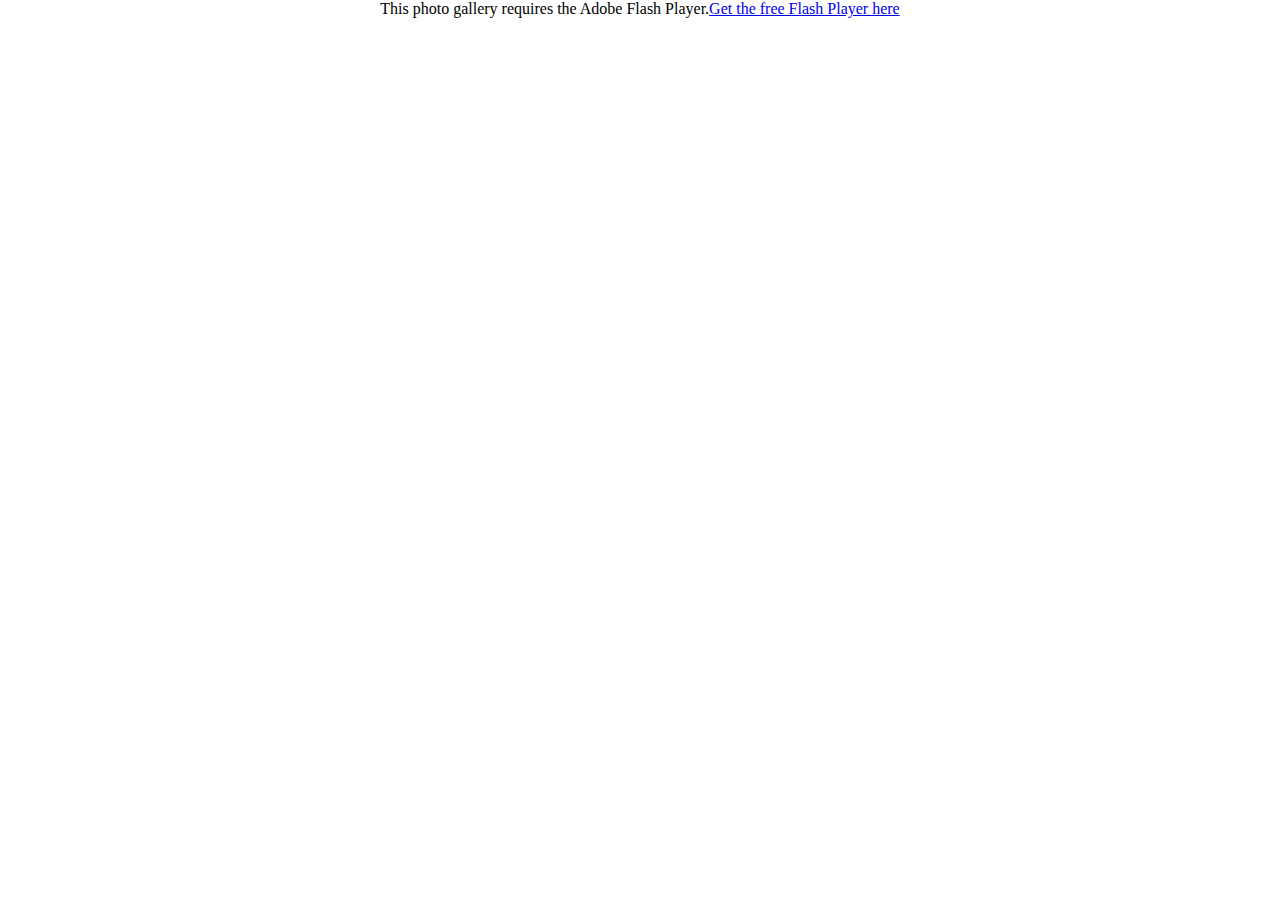
<file: hoodriver/index.html>
﻿<!-- saved from url=(0013)about:internet -->
<html lang="en">
<head>
<meta http-equiv="Content-Type" content="text/html; charset=UTF-8" />
<title>hoodriver</title>
<style>
body,html {
margin-top:0;
margin-left:0;
margin-right:0;
margin-bottom:0;
height: 100%;
width: 100%;
}
</style>
<!-- Active Content Workaround Support File -->
<script src="resources/AC_RunActiveContent.js" language="javascript"></script>
<script language="JavaScript" type="text/javascript">
function getQueryVariable(variable) {
  var query = window.location.search.substring(1);
  var vars = query.split("&");
  for (var i=0;i<vars.length;i++) {
    var pair = vars[i].split("=");
    if (pair[0] == variable) {
      return pair[1];
    }
  } 
  return -1;
}
</script>

<script language="JavaScript" type="text/javascript">
  var startImg = getQueryVariable("startImg");
  //alert(startImg);
</script> 

<!-- Flash Detection Script Block -->
<script language="JavaScript" type="text/javascript">
<!--
// -----------------------------------------------------------------------------
// Globals
// Major version of Flash required
var requiredMajorVersion = 8;
// Minor version of Flash required
var requiredMinorVersion = 0;
// Minor version of Flash required
var requiredRevision = 0;
// the version of javascript supported
var jsVersion = 1.0;
// -----------------------------------------------------------------------------
// -->
</script>
<script language="VBScript" type="text/vbscript">
<!-- // Visual basic helper required to detect Flash Player ActiveX control version information
Function VBGetSwfVer(i)
  on error resume next
  Dim swControl, swVersion
  swVersion = 0
  
  set swControl = CreateObject("ShockwaveFlash.ShockwaveFlash." + CStr(i))
  if (IsObject(swControl)) then
    swVersion = swControl.GetVariable("$version")
  end if
  VBGetSwfVer = swVersion
End Function
// -->
</script>
<script language="JavaScript1.1" type="text/javascript">
<!-- // Detect Client Browser type
var isIE  = (navigator.appVersion.indexOf("MSIE") != -1) ? true : false;
var isWin = (navigator.appVersion.toLowerCase().indexOf("win") != -1) ? true : false;
var isOpera = (navigator.userAgent.indexOf("Opera") != -1) ? true : false;
jsVersion = 1.1;
// JavaScript helper required to detect Flash Player PlugIn version information
function JSGetSwfVer(i){
	// NS/Opera version >= 3 check for Flash plugin in plugin array
	if (navigator.plugins != null && navigator.plugins.length > 0) {
		if (navigator.plugins["Shockwave Flash 2.0"] || navigator.plugins["Shockwave Flash"]) {
			var swVer2 = navigator.plugins["Shockwave Flash 2.0"] ? " 2.0" : "";
      		var flashDescription = navigator.plugins["Shockwave Flash" + swVer2].description;
			descArray = flashDescription.split(" ");
			tempArrayMajor = descArray[2].split(".");
			versionMajor = tempArrayMajor[0];
			versionMinor = tempArrayMajor[1];
			if ( descArray[3] != "" ) {
				tempArrayMinor = descArray[3].split("r");
			} else {
				tempArrayMinor = descArray[4].split("r");
			}
      		versionRevision = tempArrayMinor[1] > 0 ? tempArrayMinor[1] : 0;
            flashVer = versionMajor + "." + versionMinor + "." + versionRevision;
      	} else {
			flashVer = -1;
		}
	}
	// MSN/WebTV 2.6 supports Flash 4
	else if (navigator.userAgent.toLowerCase().indexOf("webtv/2.6") != -1) flashVer = 4;
	// WebTV 2.5 supports Flash 3
	else if (navigator.userAgent.toLowerCase().indexOf("webtv/2.5") != -1) flashVer = 3;
	// older WebTV supports Flash 2
	else if (navigator.userAgent.toLowerCase().indexOf("webtv") != -1) flashVer = 2;
	// Can't detect in all other cases
	else {
		
		flashVer = -1;
	}
	return flashVer;
} 
// When called with reqMajorVer, reqMinorVer, reqRevision returns true if that version or greater is available
function DetectFlashVer(reqMajorVer, reqMinorVer, reqRevision) 
{
 	reqVer = parseFloat(reqMajorVer + "." + reqRevision);
   	// loop backwards through the versions until we find the newest version	
	for (i=25;i>0;i--) {	
		if (isIE && isWin && !isOpera) {
			versionStr = VBGetSwfVer(i);
		} else {
			versionStr = JSGetSwfVer(i);		
		}
		if (versionStr == -1 ) { 
			return false;
		} else if (versionStr != 0) {
			if(isIE && isWin && !isOpera) {
				tempArray         = versionStr.split(" ");
				tempString        = tempArray[1];
				versionArray      = tempString .split(",");				
			} else {
				versionArray      = versionStr.split(".");
			}
			versionMajor      = versionArray[0];
			versionMinor      = versionArray[1];
			versionRevision   = versionArray[2];
			
			versionString     = versionMajor + "." + versionRevision;   // 7.0r24 == 7.24
			versionNum        = parseFloat(versionString);
        	// is the major.revision >= requested major.revision AND the minor version >= requested minor
			if ( (versionMajor > reqMajorVer) && (versionNum >= reqVer) ) {
				return true;
			} else {
				return ((versionNum >= reqVer && versionMinor >= reqMinorVer) ? true : false );	
			}
		}
	}	
}
// -->
</script>
</head>

<body><div align="center" style="width:100%; height:100%">
<script language="JavaScript" type="text/javascript">
<!-- 
// Version check for the Flash Player that has the ability to start Player Product Install (6.0r65)
var hasProductInstall = DetectFlashVer(6, 0, 65);

// Version check based upon the values entered above in "Globals"
var hasReqestedVersion = DetectFlashVer(requiredMajorVersion, requiredMinorVersion, requiredRevision);

// Location visited after installation is complete if installation is required
var MMredirectURL = window.location;

// Stored value of document title used by the installation process to close the window that started the installation process
// This is necessary to remove browser windows that will still be utilizing the older version of the player after installation is complete
// DO NOT MODIFY THE FOLLOWING TWO LINES
//document.title = document.title.slice(0, 47) + " - Flash Player Installation";
document.title = document.title.slice(0, 47);
var MMdoctitle = document.title;



// Check to see if a player with Flash Product Install is available and the version does not meet the requirements for playback
if ( hasProductInstall && !hasReqestedVersion ) {
    var productInstallOETags = '<object classid="clsid:D27CDB6E-AE6D-11cf-96B8-444553540000"'
    + 'width="550" height="200"'
    + 'codebase="http://download.macromedia.com/pub/shockwave/cabs/flash/swflash.cab">'
    + '<param name="movie" value="resources/playerProductInstall.swf?MMredirectURL='+MMredirectURL+'&MMplayerType=ActiveX&MMdoctitle='+MMdoctitle+'" />'
    + '<param name="quality" value="best" /><param name="bgcolor" value="#3A6EA5" />'
    + '<embed src="resources/playerProductInstall.swf?MMredirectURL='+MMredirectURL+'&MMplayerType=PlugIn" quality="high" bgcolor="#3A6EA5" '
    + 'width="550" height="300" name="detectiontest" align="middle"'
    + 'play="true"'
    + 'loop="false"'
    + 'quality="best"'
    + 'wmode="opaque"'
    + 'allowScriptAccess="sameDomain"'
    + 'type="application/x-shockwave-flash"'
    + 'pluginspage="http://www.adobe.com/go/getflashplayer">'
    + '<\/embed>'
    + '<\/object>';
    document.write(productInstallOETags);   // embed the Flash Product Installation SWF
} else if (hasReqestedVersion) {  // if we've detected an acceptable version
    AC_FL_RunContent(
			'codebase', 'http://download.macromedia.com/pub/shockwave/cabs/flash/swflash.cab#version=8,0,0,0',
			'flashvars','baseRefUrl=resources/&groupxml=group.xml&stylexml=style.xml&localText=localText.xml&livePreview=false&startImg='+startImg,
			'width', '100%',
			'height', '100%',
			'src', 'resources/gallery',
			'quality', 'high',
			'pluginspage', 'http://www.adobe.com/go/getflashplayer',
			'align', 'middle',
			'play', 'true',
			'loop', 'true',
			'scale', 'showall',
			'wmode', 'opaque',
			'devicefont', 'false',
			'id', 'gallery',
			'bgcolor', '#f7f7f7',
			'name', 'gallery',
			'menu', 'true',
			'allowScriptAccess','sameDomain',
			'movie', 'resources/gallery',
			'salign', ''
			);
  } else {  // flash is too old or we can't detect the plugin
    var alternateContent = 'This photo gallery requires the Adobe Flash Player.'
   	+ '<a href=http://www.adobe.com/go/getflash/>Get the free Flash Player here</a>';
    document.write(alternateContent);  // insert non-flash content
  }
// -->
</script>
<noscript>
	// Provide alternate content for browsers that do not support scripting
	// or for those that have scripting disabled.
  	Sorry, this photo gallery requires that scripting be enabled on your web browser and that the Adobe Flash Player be installed.
  	<a href="http://www.adobe.com/go/getflash/">Download the Adobe Flash Player</a>  	
</noscript>
</div>
</body>
</html>
</file>
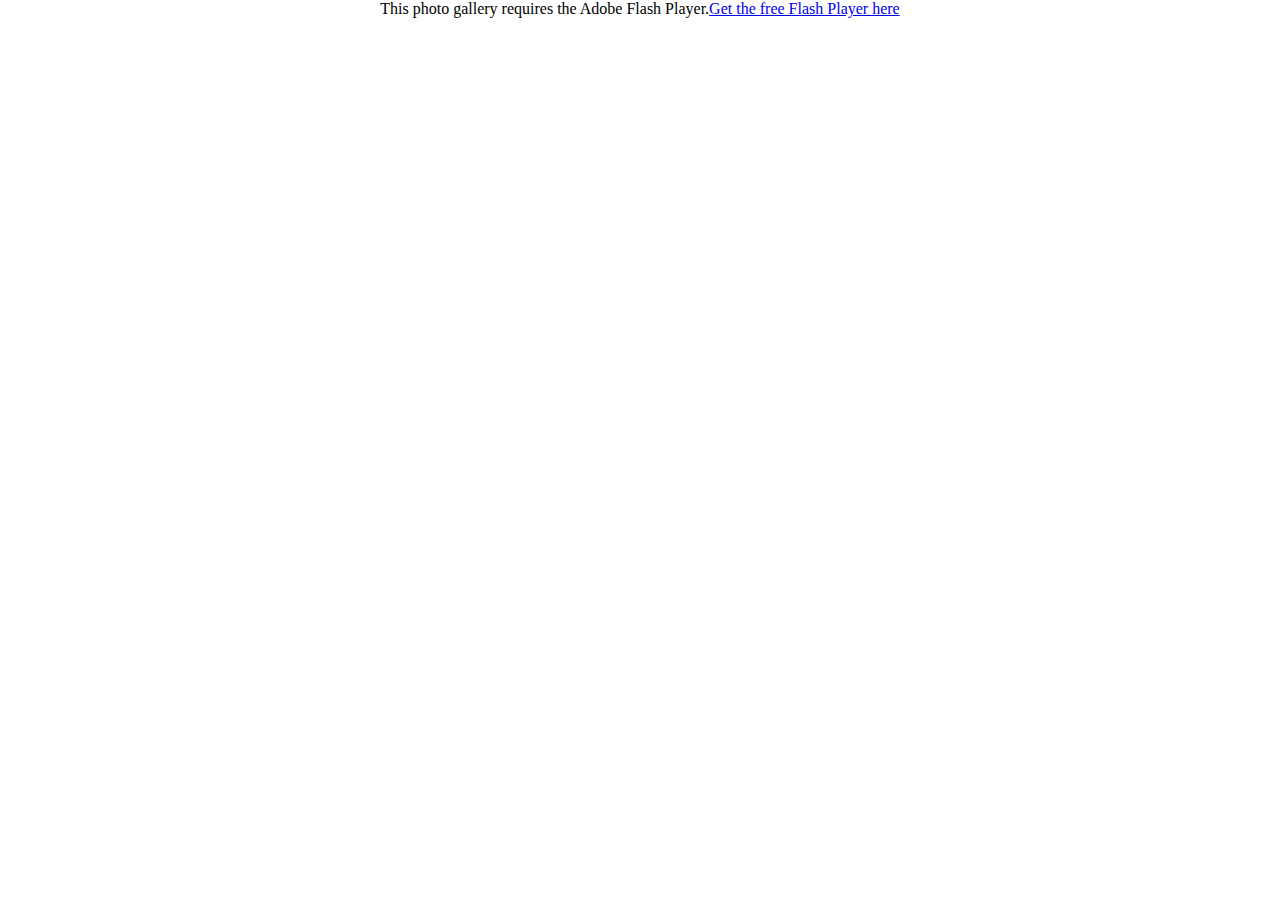
<file: ranier/index.html>
﻿<!-- saved from url=(0013)about:internet -->
<html lang="en">
<head>
<meta http-equiv="Content-Type" content="text/html; charset=UTF-8" />
<title>ranier</title>
<style>
body,html {
margin-top:0;
margin-left:0;
margin-right:0;
margin-bottom:0;
height: 100%;
width: 100%;
}
</style>
<!-- Active Content Workaround Support File -->
<script src="resources/AC_RunActiveContent.js" language="javascript"></script>
<script language="JavaScript" type="text/javascript">
function getQueryVariable(variable) {
  var query = window.location.search.substring(1);
  var vars = query.split("&");
  for (var i=0;i<vars.length;i++) {
    var pair = vars[i].split("=");
    if (pair[0] == variable) {
      return pair[1];
    }
  } 
  return -1;
}
</script>

<script language="JavaScript" type="text/javascript">
  var startImg = getQueryVariable("startImg");
  //alert(startImg);
</script> 

<!-- Flash Detection Script Block -->
<script language="JavaScript" type="text/javascript">
<!--
// -----------------------------------------------------------------------------
// Globals
// Major version of Flash required
var requiredMajorVersion = 8;
// Minor version of Flash required
var requiredMinorVersion = 0;
// Minor version of Flash required
var requiredRevision = 0;
// the version of javascript supported
var jsVersion = 1.0;
// -----------------------------------------------------------------------------
// -->
</script>
<script language="VBScript" type="text/vbscript">
<!-- // Visual basic helper required to detect Flash Player ActiveX control version information
Function VBGetSwfVer(i)
  on error resume next
  Dim swControl, swVersion
  swVersion = 0
  
  set swControl = CreateObject("ShockwaveFlash.ShockwaveFlash." + CStr(i))
  if (IsObject(swControl)) then
    swVersion = swControl.GetVariable("$version")
  end if
  VBGetSwfVer = swVersion
End Function
// -->
</script>
<script language="JavaScript1.1" type="text/javascript">
<!-- // Detect Client Browser type
var isIE  = (navigator.appVersion.indexOf("MSIE") != -1) ? true : false;
var isWin = (navigator.appVersion.toLowerCase().indexOf("win") != -1) ? true : false;
var isOpera = (navigator.userAgent.indexOf("Opera") != -1) ? true : false;
jsVersion = 1.1;
// JavaScript helper required to detect Flash Player PlugIn version information
function JSGetSwfVer(i){
	// NS/Opera version >= 3 check for Flash plugin in plugin array
	if (navigator.plugins != null && navigator.plugins.length > 0) {
		if (navigator.plugins["Shockwave Flash 2.0"] || navigator.plugins["Shockwave Flash"]) {
			var swVer2 = navigator.plugins["Shockwave Flash 2.0"] ? " 2.0" : "";
      		var flashDescription = navigator.plugins["Shockwave Flash" + swVer2].description;
			descArray = flashDescription.split(" ");
			tempArrayMajor = descArray[2].split(".");
			versionMajor = tempArrayMajor[0];
			versionMinor = tempArrayMajor[1];
			if ( descArray[3] != "" ) {
				tempArrayMinor = descArray[3].split("r");
			} else {
				tempArrayMinor = descArray[4].split("r");
			}
      		versionRevision = tempArrayMinor[1] > 0 ? tempArrayMinor[1] : 0;
            flashVer = versionMajor + "." + versionMinor + "." + versionRevision;
      	} else {
			flashVer = -1;
		}
	}
	// MSN/WebTV 2.6 supports Flash 4
	else if (navigator.userAgent.toLowerCase().indexOf("webtv/2.6") != -1) flashVer = 4;
	// WebTV 2.5 supports Flash 3
	else if (navigator.userAgent.toLowerCase().indexOf("webtv/2.5") != -1) flashVer = 3;
	// older WebTV supports Flash 2
	else if (navigator.userAgent.toLowerCase().indexOf("webtv") != -1) flashVer = 2;
	// Can't detect in all other cases
	else {
		
		flashVer = -1;
	}
	return flashVer;
} 
// When called with reqMajorVer, reqMinorVer, reqRevision returns true if that version or greater is available
function DetectFlashVer(reqMajorVer, reqMinorVer, reqRevision) 
{
 	reqVer = parseFloat(reqMajorVer + "." + reqRevision);
   	// loop backwards through the versions until we find the newest version	
	for (i=25;i>0;i--) {	
		if (isIE && isWin && !isOpera) {
			versionStr = VBGetSwfVer(i);
		} else {
			versionStr = JSGetSwfVer(i);		
		}
		if (versionStr == -1 ) { 
			return false;
		} else if (versionStr != 0) {
			if(isIE && isWin && !isOpera) {
				tempArray         = versionStr.split(" ");
				tempString        = tempArray[1];
				versionArray      = tempString .split(",");				
			} else {
				versionArray      = versionStr.split(".");
			}
			versionMajor      = versionArray[0];
			versionMinor      = versionArray[1];
			versionRevision   = versionArray[2];
			
			versionString     = versionMajor + "." + versionRevision;   // 7.0r24 == 7.24
			versionNum        = parseFloat(versionString);
        	// is the major.revision >= requested major.revision AND the minor version >= requested minor
			if ( (versionMajor > reqMajorVer) && (versionNum >= reqVer) ) {
				return true;
			} else {
				return ((versionNum >= reqVer && versionMinor >= reqMinorVer) ? true : false );	
			}
		}
	}	
}
// -->
</script>
</head>

<body><div align="center" style="width:100%; height:100%">
<script language="JavaScript" type="text/javascript">
<!-- 
// Version check for the Flash Player that has the ability to start Player Product Install (6.0r65)
var hasProductInstall = DetectFlashVer(6, 0, 65);

// Version check based upon the values entered above in "Globals"
var hasReqestedVersion = DetectFlashVer(requiredMajorVersion, requiredMinorVersion, requiredRevision);

// Location visited after installation is complete if installation is required
var MMredirectURL = window.location;

// Stored value of document title used by the installation process to close the window that started the installation process
// This is necessary to remove browser windows that will still be utilizing the older version of the player after installation is complete
// DO NOT MODIFY THE FOLLOWING TWO LINES
//document.title = document.title.slice(0, 47) + " - Flash Player Installation";
document.title = document.title.slice(0, 47);
var MMdoctitle = document.title;



// Check to see if a player with Flash Product Install is available and the version does not meet the requirements for playback
if ( hasProductInstall && !hasReqestedVersion ) {
    var productInstallOETags = '<object classid="clsid:D27CDB6E-AE6D-11cf-96B8-444553540000"'
    + 'width="550" height="200"'
    + 'codebase="http://download.macromedia.com/pub/shockwave/cabs/flash/swflash.cab">'
    + '<param name="movie" value="resources/playerProductInstall.swf?MMredirectURL='+MMredirectURL+'&MMplayerType=ActiveX&MMdoctitle='+MMdoctitle+'" />'
    + '<param name="quality" value="best" /><param name="bgcolor" value="#3A6EA5" />'
    + '<embed src="resources/playerProductInstall.swf?MMredirectURL='+MMredirectURL+'&MMplayerType=PlugIn" quality="high" bgcolor="#3A6EA5" '
    + 'width="550" height="300" name="detectiontest" align="middle"'
    + 'play="true"'
    + 'loop="false"'
    + 'quality="best"'
    + 'wmode="opaque"'
    + 'allowScriptAccess="sameDomain"'
    + 'type="application/x-shockwave-flash"'
    + 'pluginspage="http://www.adobe.com/go/getflashplayer">'
    + '<\/embed>'
    + '<\/object>';
    document.write(productInstallOETags);   // embed the Flash Product Installation SWF
} else if (hasReqestedVersion) {  // if we've detected an acceptable version
    AC_FL_RunContent(
			'codebase', 'http://download.macromedia.com/pub/shockwave/cabs/flash/swflash.cab#version=8,0,0,0',
			'flashvars','baseRefUrl=resources/&groupxml=group.xml&stylexml=style.xml&localText=localText.xml&livePreview=false&startImg='+startImg,
			'width', '100%',
			'height', '100%',
			'src', 'resources/gallery',
			'quality', 'high',
			'pluginspage', 'http://www.adobe.com/go/getflashplayer',
			'align', 'middle',
			'play', 'true',
			'loop', 'true',
			'scale', 'showall',
			'wmode', 'opaque',
			'devicefont', 'false',
			'id', 'gallery',
			'bgcolor', '#f7f7f7',
			'name', 'gallery',
			'menu', 'true',
			'allowScriptAccess','sameDomain',
			'movie', 'resources/gallery',
			'salign', ''
			);
  } else {  // flash is too old or we can't detect the plugin
    var alternateContent = 'This photo gallery requires the Adobe Flash Player.'
   	+ '<a href=http://www.adobe.com/go/getflash/>Get the free Flash Player here</a>';
    document.write(alternateContent);  // insert non-flash content
  }
// -->
</script>
<noscript>
	// Provide alternate content for browsers that do not support scripting
	// or for those that have scripting disabled.
  	Sorry, this photo gallery requires that scripting be enabled on your web browser and that the Adobe Flash Player be installed.
  	<a href="http://www.adobe.com/go/getflash/">Download the Adobe Flash Player</a>  	
</noscript>
</div>
</body>
</html>
</file>
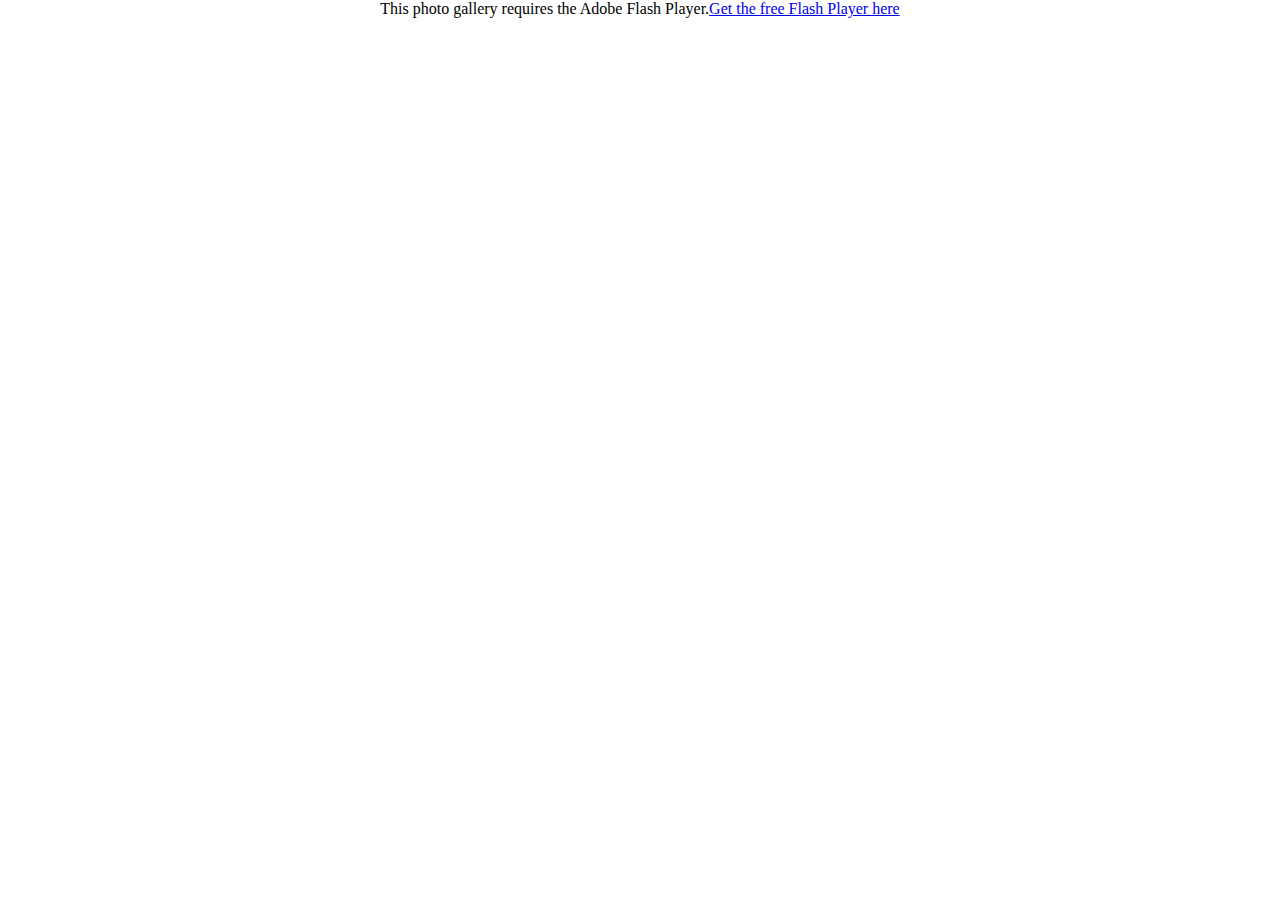
<file: wallowas/index.html>
﻿<!-- saved from url=(0013)about:internet -->
<html lang="en">
<head>
<meta http-equiv="Content-Type" content="text/html; charset=UTF-8" />
<title>wallowas</title>
<style>
body,html {
margin-top:0;
margin-left:0;
margin-right:0;
margin-bottom:0;
height: 100%;
width: 100%;
}
</style>
<!-- Active Content Workaround Support File -->
<script src="resources/AC_RunActiveContent.js" language="javascript"></script>
<script language="JavaScript" type="text/javascript">
function getQueryVariable(variable) {
  var query = window.location.search.substring(1);
  var vars = query.split("&");
  for (var i=0;i<vars.length;i++) {
    var pair = vars[i].split("=");
    if (pair[0] == variable) {
      return pair[1];
    }
  } 
  return -1;
}
</script>

<script language="JavaScript" type="text/javascript">
  var startImg = getQueryVariable("startImg");
  //alert(startImg);
</script> 

<!-- Flash Detection Script Block -->
<script language="JavaScript" type="text/javascript">
<!--
// -----------------------------------------------------------------------------
// Globals
// Major version of Flash required
var requiredMajorVersion = 8;
// Minor version of Flash required
var requiredMinorVersion = 0;
// Minor version of Flash required
var requiredRevision = 0;
// the version of javascript supported
var jsVersion = 1.0;
// -----------------------------------------------------------------------------
// -->
</script>
<script language="VBScript" type="text/vbscript">
<!-- // Visual basic helper required to detect Flash Player ActiveX control version information
Function VBGetSwfVer(i)
  on error resume next
  Dim swControl, swVersion
  swVersion = 0
  
  set swControl = CreateObject("ShockwaveFlash.ShockwaveFlash." + CStr(i))
  if (IsObject(swControl)) then
    swVersion = swControl.GetVariable("$version")
  end if
  VBGetSwfVer = swVersion
End Function
// -->
</script>
<script language="JavaScript1.1" type="text/javascript">
<!-- // Detect Client Browser type
var isIE  = (navigator.appVersion.indexOf("MSIE") != -1) ? true : false;
var isWin = (navigator.appVersion.toLowerCase().indexOf("win") != -1) ? true : false;
var isOpera = (navigator.userAgent.indexOf("Opera") != -1) ? true : false;
jsVersion = 1.1;
// JavaScript helper required to detect Flash Player PlugIn version information
function JSGetSwfVer(i){
	// NS/Opera version >= 3 check for Flash plugin in plugin array
	if (navigator.plugins != null && navigator.plugins.length > 0) {
		if (navigator.plugins["Shockwave Flash 2.0"] || navigator.plugins["Shockwave Flash"]) {
			var swVer2 = navigator.plugins["Shockwave Flash 2.0"] ? " 2.0" : "";
      		var flashDescription = navigator.plugins["Shockwave Flash" + swVer2].description;
			descArray = flashDescription.split(" ");
			tempArrayMajor = descArray[2].split(".");
			versionMajor = tempArrayMajor[0];
			versionMinor = tempArrayMajor[1];
			if ( descArray[3] != "" ) {
				tempArrayMinor = descArray[3].split("r");
			} else {
				tempArrayMinor = descArray[4].split("r");
			}
      		versionRevision = tempArrayMinor[1] > 0 ? tempArrayMinor[1] : 0;
            flashVer = versionMajor + "." + versionMinor + "." + versionRevision;
      	} else {
			flashVer = -1;
		}
	}
	// MSN/WebTV 2.6 supports Flash 4
	else if (navigator.userAgent.toLowerCase().indexOf("webtv/2.6") != -1) flashVer = 4;
	// WebTV 2.5 supports Flash 3
	else if (navigator.userAgent.toLowerCase().indexOf("webtv/2.5") != -1) flashVer = 3;
	// older WebTV supports Flash 2
	else if (navigator.userAgent.toLowerCase().indexOf("webtv") != -1) flashVer = 2;
	// Can't detect in all other cases
	else {
		
		flashVer = -1;
	}
	return flashVer;
} 
// When called with reqMajorVer, reqMinorVer, reqRevision returns true if that version or greater is available
function DetectFlashVer(reqMajorVer, reqMinorVer, reqRevision) 
{
 	reqVer = parseFloat(reqMajorVer + "." + reqRevision);
   	// loop backwards through the versions until we find the newest version	
	for (i=25;i>0;i--) {	
		if (isIE && isWin && !isOpera) {
			versionStr = VBGetSwfVer(i);
		} else {
			versionStr = JSGetSwfVer(i);		
		}
		if (versionStr == -1 ) { 
			return false;
		} else if (versionStr != 0) {
			if(isIE && isWin && !isOpera) {
				tempArray         = versionStr.split(" ");
				tempString        = tempArray[1];
				versionArray      = tempString .split(",");				
			} else {
				versionArray      = versionStr.split(".");
			}
			versionMajor      = versionArray[0];
			versionMinor      = versionArray[1];
			versionRevision   = versionArray[2];
			
			versionString     = versionMajor + "." + versionRevision;   // 7.0r24 == 7.24
			versionNum        = parseFloat(versionString);
        	// is the major.revision >= requested major.revision AND the minor version >= requested minor
			if ( (versionMajor > reqMajorVer) && (versionNum >= reqVer) ) {
				return true;
			} else {
				return ((versionNum >= reqVer && versionMinor >= reqMinorVer) ? true : false );	
			}
		}
	}	
}
// -->
</script>
</head>

<body><div align="center" style="width:100%; height:100%">
<script language="JavaScript" type="text/javascript">
<!-- 
// Version check for the Flash Player that has the ability to start Player Product Install (6.0r65)
var hasProductInstall = DetectFlashVer(6, 0, 65);

// Version check based upon the values entered above in "Globals"
var hasReqestedVersion = DetectFlashVer(requiredMajorVersion, requiredMinorVersion, requiredRevision);

// Location visited after installation is complete if installation is required
var MMredirectURL = window.location;

// Stored value of document title used by the installation process to close the window that started the installation process
// This is necessary to remove browser windows that will still be utilizing the older version of the player after installation is complete
// DO NOT MODIFY THE FOLLOWING TWO LINES
//document.title = document.title.slice(0, 47) + " - Flash Player Installation";
document.title = document.title.slice(0, 47);
var MMdoctitle = document.title;



// Check to see if a player with Flash Product Install is available and the version does not meet the requirements for playback
if ( hasProductInstall && !hasReqestedVersion ) {
    var productInstallOETags = '<object classid="clsid:D27CDB6E-AE6D-11cf-96B8-444553540000"'
    + 'width="550" height="200"'
    + 'codebase="http://download.macromedia.com/pub/shockwave/cabs/flash/swflash.cab">'
    + '<param name="movie" value="resources/playerProductInstall.swf?MMredirectURL='+MMredirectURL+'&MMplayerType=ActiveX&MMdoctitle='+MMdoctitle+'" />'
    + '<param name="quality" value="best" /><param name="bgcolor" value="#3A6EA5" />'
    + '<embed src="resources/playerProductInstall.swf?MMredirectURL='+MMredirectURL+'&MMplayerType=PlugIn" quality="high" bgcolor="#3A6EA5" '
    + 'width="550" height="300" name="detectiontest" align="middle"'
    + 'play="true"'
    + 'loop="false"'
    + 'quality="best"'
    + 'wmode="opaque"'
    + 'allowScriptAccess="sameDomain"'
    + 'type="application/x-shockwave-flash"'
    + 'pluginspage="http://www.adobe.com/go/getflashplayer">'
    + '<\/embed>'
    + '<\/object>';
    document.write(productInstallOETags);   // embed the Flash Product Installation SWF
} else if (hasReqestedVersion) {  // if we've detected an acceptable version
    AC_FL_RunContent(
			'codebase', 'http://download.macromedia.com/pub/shockwave/cabs/flash/swflash.cab#version=8,0,0,0',
			'flashvars','baseRefUrl=resources/&groupxml=group.xml&stylexml=style.xml&localText=localText.xml&livePreview=false&startImg='+startImg,
			'width', '100%',
			'height', '100%',
			'src', 'resources/gallery',
			'quality', 'high',
			'pluginspage', 'http://www.adobe.com/go/getflashplayer',
			'align', 'middle',
			'play', 'true',
			'loop', 'true',
			'scale', 'showall',
			'wmode', 'opaque',
			'devicefont', 'false',
			'id', 'gallery',
			'bgcolor', '#f7f7f7',
			'name', 'gallery',
			'menu', 'true',
			'allowScriptAccess','sameDomain',
			'movie', 'resources/gallery',
			'salign', ''
			);
  } else {  // flash is too old or we can't detect the plugin
    var alternateContent = 'This photo gallery requires the Adobe Flash Player.'
   	+ '<a href=http://www.adobe.com/go/getflash/>Get the free Flash Player here</a>';
    document.write(alternateContent);  // insert non-flash content
  }
// -->
</script>
<noscript>
	// Provide alternate content for browsers that do not support scripting
	// or for those that have scripting disabled.
  	Sorry, this photo gallery requires that scripting be enabled on your web browser and that the Adobe Flash Player be installed.
  	<a href="http://www.adobe.com/go/getflash/">Download the Adobe Flash Player</a>  	
</noscript>
</div>
</body>
</html>
</file>
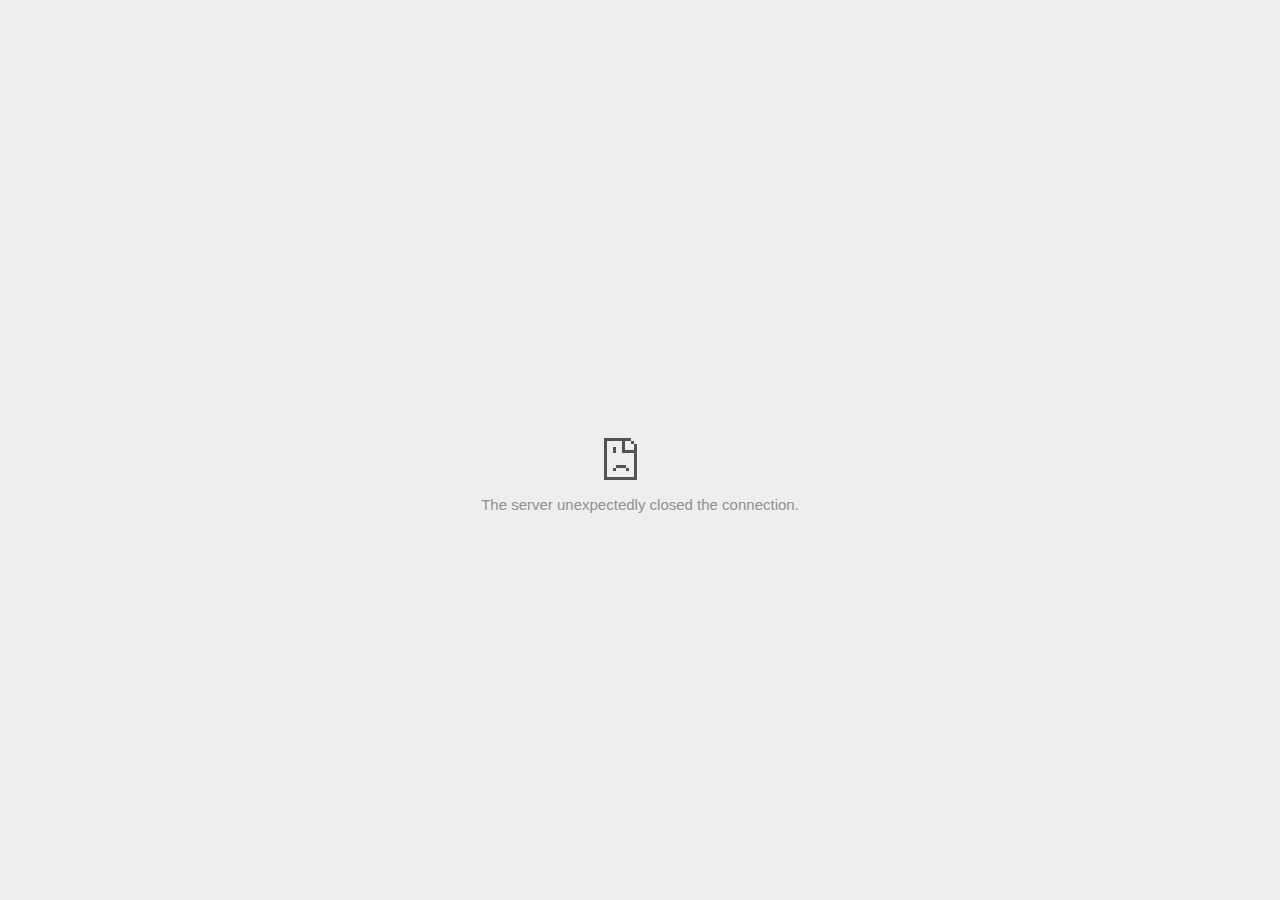
<file: Images/lions head beach_files/saved_resource.html>
<!DOCTYPE html>
<!-- saved from url=(0028)data:text/html,chromewebdata -->
<html i18n-values="dir:textdirection;lang:language" subframe="" dir="ltr" lang="en"><head><meta http-equiv="Content-Type" content="text/html; charset=UTF-8">
  <meta charset="utf-8">
  <meta name="viewport" content="width=device-width, initial-scale=1.0,
                                 maximum-scale=1.0, user-scalable=no">
  <title i18n-content="title">https://www.facebook.com/plugins/like.php?href=http%3A%2F%2Fwww.facebook.com%2Fcampingroadtrip&amp;width&amp;layout=button_count&amp;action=like&amp;show_faces=false&amp;share=false&amp;height=21&amp;appId=232615223610070 is not available</title>
  <style>/* Copyright 2014 The Chromium Authors. All rights reserved.
   Use of this source code is governed by a BSD-style license that can be
   found in the LICENSE file. */

a {
  color: #585858;
}

.bad-clock .icon {
  background-image: -webkit-image-set(
      url([data-uri]) 1x,
      url([data-uri]) 2x);
}

body {
  background-color: #f7f7f7;
  color: #646464;
}

body.safe-browsing {
  background-color: rgb(206, 52, 38);
  color: white;
}

button {
  -webkit-user-select: none;
  background: rgb(76, 142, 250);
  border: 0;
  border-radius: 2px;
  box-sizing: border-box;
  color: #fff;
  cursor: pointer;
  float: right;
  font-size: .875em;
  margin: 0;
  padding: 10px 24px;
  transition: box-shadow 200ms cubic-bezier(0.4, 0, 0.2, 1);
}

[dir='rtl'] button {
  float: left;
}

button:active {
  background: rgb(50, 102, 213);
  outline: 0;
}

button:hover {
  box-shadow: 0 1px 3px rgba(0, 0, 0, .50);
}

#debugging {
  display: inline;
  overflow: auto;
}

.debugging-content {
  line-height: 1em;
  margin-bottom: 0;
  margin-top: 1em;
}

.debugging-title {
  font-weight: bold;
}

#details {
  color: #696969;
  margin: 45px 0 50px;
}

#details p:not(:first-of-type) {
  margin-top: 20px;
}

#details-button {
  background: inherit;
  border: 0;
  float: none;
  margin: 0;
  padding: 10px 0;
  text-decoration: underline;
}

#details-button:hover {
  box-shadow: inherit;
}

.error-code {
  color: #777;
  display: inline;
  font-size: .86667em;
  margin-top: 15px;
  opacity: .5;
  text-transform: uppercase;
}

#error-debugging-info {
  font-size: 0.8em;
}

h1 {
  color: #333;
  font-size: 1.6em;
  font-weight: normal;
  line-height: 1.25em;
  margin-bottom: 16px;
}

h2 {
  font-size: 1.2em;
  font-weight: normal;
}

.hidden {
  display: none;
}

html {
  -webkit-text-size-adjust: 100%;
  font-size: 125%;
}

.icon {
  background-repeat: no-repeat;
  background-size: 100%;
  height: 72px;
  margin: 0 0 40px;
  width: 72px;
}

input[type=checkbox] {
  visibility: hidden;
}

.interstitial-wrapper {
  box-sizing: border-box;
  font-size: 1em;
  line-height: 1.6em;
  margin: 100px auto 0;
  max-width: 600px;
  width: 100%;
}

#main-message > p {
  display: inline;
}

#extended-reporting-opt-in {
  font-size: .875em;
  margin-top: 39px;
}

#extended-reporting-opt-in label {
  position: relative;
}

.nav-wrapper {
  margin-top: 51px;
}

.nav-wrapper::after {
  clear: both;
  content: '';
  display: table;
  width: 100%;
}

.safe-browsing :-webkit-any(
    a, #details, #details-button, h1, h2, p, .small-link) {
  color: white;
}

.safe-browsing button {
  background-color: rgba(255, 255, 255, .15);
}

.safe-browsing button:active {
  background-color: rgba(255, 255, 255, .25);
}

.safe-browsing button:hover {
  box-shadow: 0 2px 3px rgba(0, 0, 0, .5);
}

.safe-browsing .error-code {
  display: none;
}

.safe-browsing .icon {
  background-image: -webkit-image-set(
      url([data-uri]) 1x,
      url([data-uri]) 2x);
}

.small-link {
  color: #696969;
  font-size: .875em;
}

.ssl .icon {
  background-image: -webkit-image-set(
      url([data-uri]) 1x,
      url([data-uri]) 2x);
}

.captive-portal .icon {
  background-image: -webkit-image-set(
      url([data-uri]) 1x,
      url([data-uri]) 2x);
}

.checkbox {
  background: transparent;
  border: 1px solid white;
  border-radius: 2px;
  display: block;
  height: 14px;
  left: 0;
  position: absolute;
  right: 0;
  top: -1px;
  width: 14px;
}

.checkbox::before {
  background: transparent;
  border: 2px solid white;
  border-right-width: 0;
  border-top-width: 0;
  content: '';
  height: 4px;
  left: 2px;
  opacity: 0;
  position: absolute;
  top: 3px;
  transform: rotate(-45deg);
  width: 9px;
}

.ssl-opt-in .checkbox {
  border-color: #696969;
}

.ssl-opt-in .checkbox::before {
  border-color: #696969;
}

input[type=checkbox]:checked ~ .checkbox::before {
  opacity: 1;
}

@media (max-width: 700px) {
  .interstitial-wrapper {
    padding: 0 10%;
  }

  #error-debugging-info {
    overflow: auto;
  }
}

@media (max-height: 600px) {
  .error-code {
    margin-top: 10px;
  }
}

@media (max-width: 420px) {
  button,
  [dir='rtl'] button,
  .small-link {
    float: none;
    font-size: .825em;
    font-weight: 400;
    margin: 0;
    text-transform: uppercase;
    width: 100%;
  }

  #details {
    margin: 20px 0 20px 0;
  }

  #details p:not(:first-of-type) {
    margin-top: 10px;
  }

  #details-button {
    display: block;
    margin-top: 20px;
    text-align: center;
    width: 100%;
  }

  .interstitial-wrapper {
    padding: 0 5%;
  }

  #extended-reporting-opt-in {
    margin-top: 24px;
  }

  .nav-wrapper {
    margin-top: 30px;
  }
}

/**
 * Mobile specific styling.
 * Navigation buttons are anchored to the bottom of the screen.
 * Details message replaces the top content in its own scrollable area.
 */

@media (max-width: 420px) and (max-height: 736px) and (orientation: portrait) {
  #details-button {
    border: 0;
    margin: 8px 0 0;
  }

  .secondary-button {
    -webkit-margin-end: 0;
    margin-top: 16px;
  }
}

/* Fixed nav. */
@media (min-width: 240px) and (max-width: 420px) and
       (min-height: 401px) and (max-height: 736px) and (orientation:portrait),
       (min-width: 421px) and (max-width: 736px) and (min-height: 240px) and
       (max-height: 420px) and (orientation:landscape) {

  body .nav-wrapper {
    background: #f7f7f7;
    bottom: 0;
    left: 0;
    margin: 0;
    max-width: 736px;
    padding-left: 24px;
    padding-right: 24px;
    position: fixed;
    z-index: 1;
  }

  body.safe-browsing .nav-wrapper {
    background: rgb(206, 52, 38);
  }

  .interstitial-wrapper {
    max-width: 736px;
  }

  #details,
  #main-content {
    padding-bottom: 40px;
  }
}

@media (max-width: 420px) and (max-height: 736px) and (orientation: portrait),
       (max-width: 736px) and (max-height: 420px) and (orientation: landscape) {
  body {
    margin: 0 auto;
  }

  button,
  [dir='rtl'] button,
  button.small-link {
    font-family: Roboto-Regular,Helvetica;
    font-size: .933em;
    font-weight: 600;
    margin: 6px 0;
    text-transform: uppercase;
  }

  .nav-wrapper {
    box-sizing: border-box;
    padding-bottom: 8px;
    width: 100%;
  }

  .error-code {
    margin-top: 0;
  }

  #details {
    box-sizing: border-box;
    height: auto;
    margin: 0;
    opacity: 1;
    transition: opacity 250ms cubic-bezier(0.4, 0, 0.2, 1);
  }

  #details.hidden,
  #main-content.hidden {
    display: block;
    height: 0;
    opacity: 0;
    overflow: hidden;
  }

  #details-button {
    padding-bottom: 16px;
    padding-top: 16px;
  }

  h1 {
    font-size: 1.5em;
    margin-bottom: 8px;
  }

  .icon {
    margin-bottom: 12px;
  }

  .interstitial-wrapper {
    box-sizing: border-box;
    margin: 24px auto 12px;
    padding: 0 24px;
    position: relative;
  }

  .interstitial-wrapper p {
    font-size: .95em;
    line-height: 1.61em;
    margin-top: 8px;
  }

  #main-content {
    margin: 0;
    transition: opacity 100ms cubic-bezier(0.4, 0, 0.2, 1);
  }

  .small-link {
    border: 0;
  }

  .suggested-left > #control-buttons,
  .suggested-right > #control-buttons {
    float: none;
    margin: 0;
  }
}

@media (min-height: 400px) and (orientation:portrait) {
  body:not(.extended-reporting-has-checkbox) .interstitial-wrapper {
    margin-bottom: 145px;
  }
}

@media (min-height: 299px) and (orientation:portrait) {
  .nav-wrapper {
    padding-bottom: 16px;
  }
}

@media (min-height: 405px) and (max-height: 736px) and
       (max-width: 420px) and (orientation:portrait) {
  .icon {
    margin-bottom: 24px;
  }

  .interstitial-wrapper {
    margin-top: 64px;
  }
}

@media (min-height: 480px) and (max-width: 420px) and
       (max-height: 736px) and (orientation: portrait),
       (min-height: 338px) and (max-height: 420px) and (max-width: 736px) and
       (orientation: landscape) {
  .icon {
    margin-bottom: 24px;
  }

  .nav-wrapper {
    padding-bottom: 24px;
  }
}

@media (min-height: 500px) and (max-width: 414px) and (orientation: portrait) {
  :not(.extended-reporting-has-checkbox) .interstitial-wrapper {
    margin-top: 96px;
  }
}

/* Phablet sizing */
@media (min-width: 375px) and (min-height: 641px) and (max-height: 736px) and
       (max-width: 414px) and (orientation: portrait) {
  button,
  [dir='rtl'] button,
  .small-link {
    font-size: 1em;
    padding-bottom: 12px;
    padding-top: 12px;
  }

  body:not(.offline) .icon {
    height: 80px;
    width: 80px;
  }

  #details-button {
    margin-top: 28px;
  }

  h1 {
    font-size: 1.7em;
  }

  .icon {
    margin-bottom: 28px;
  }

  .interstitial-wrapper {
    padding: 28px;
  }

  .interstitial-wrapper p {
    font-size: 1.05em;
  }

  .nav-wrapper {
    padding: 28px;
  }
}

@media (min-width: 420px) and (max-width: 736px) and
       (min-height: 240px) and (max-height: 298px) and
       (orientation:landscape) {
  body:not(.offline) .icon {
    height: 50px;
    width: 50px;
  }

  .icon {
    padding-top: 0;
  }

  .interstitial-wrapper {
    margin-top: 16px;
  }

  .nav-wrapper {
    padding: 0 24px 8px;
  }
}

@media (min-width: 420px) and (max-width: 736px) and
       (min-height: 240px) and (max-height: 420px) and
       (orientation:landscape) {
  #details-button {
    margin: 0;
  }

  .interstitial-wrapper {
    margin-bottom: 70px;
  }

  .nav-wrapper {
    margin-top: 0;
  }

  #extended-reporting-opt-in {
    margin-top: 0;
  }
}

/* Phablet landscape */
@media (min-width: 680px) and (max-height: 414px) {
  .interstitial-wrapper {
    margin: 24px auto;
  }

  .nav-wrapper {
    margin: 16px auto 0;
  }
}

@media (max-height: 240px) and (orientation: landscape),
       (max-height: 480px) and (orientation: portrait),
       (max-width: 419px) and (max-height: 323px) {
  body:not(.offline) .icon {
    height: 56px;
    width: 56px;
  }

  .icon {
    margin-bottom: 16px;
  }
}

/* Small mobile screens. No fixed nav. */
@media (max-height: 400px) and (orientation: portrait),
       (max-height: 239px) and (orientation: landscape),
       (max-width: 419px) and (max-height: 399px) {
  .interstitial-wrapper {
    display: flex;
    flex-direction: column;
    margin-bottom: 0;
  }

  #details {
    flex: 1 1 auto;
    order: 0;
  }

  #main-content {
    flex: 1 1 auto;
    order: 0;
  }

  .nav-wrapper {
    flex: 0 1 auto;
    margin-top: 8px;
    order: 1;
    padding-left: 0;
    padding-right: 0;
    position: relative;
    width: 100%;
  }
}

/* Extended reporting opt-in. No fixed nav. */
@media (max-height: 736px) and (orientation: portrait),
       (max-height: 360px) and (max-width: 680px) and (orientation: landscape) {
  .extended-reporting-has-checkbox .interstitial-wrapper {
    display: flex;
    flex-direction: column;
    margin-bottom: 0;
  }

  .extended-reporting-has-checkbox #details {
    flex: 1 1 auto;
    order: 0;
  }

  .extended-reporting-has-checkbox #main-content {
    flex: 1 1 auto;
    order: 0;
  }

  .extended-reporting-has-checkbox #extended-reporting-opt-in {
    margin-bottom: 8px;
  }

  body.extended-reporting-has-checkbox .nav-wrapper {
    flex: 0 1 auto;
    margin-top: 0;
    order: 1;
    padding-left: 0;
    padding-right: 0;
    position: relative;
    width: 100%;
  }
}
</style>
  <style>/* Copyright 2013 The Chromium Authors. All rights reserved.
 * Use of this source code is governed by a BSD-style license that can be
 * found in the LICENSE file. */

/* Don't use the main frame div when the error is in a subframe. */
html[subframe] #main-frame-error {
  display: none;
}

/* Don't use the subframe error div when the error is in a main frame. */
html:not([subframe]) #sub-frame-error {
  display: none;
}

#diagnose-button {
  -webkit-margin-start: 0;
  float: none;
  margin-bottom: 10px;
  margin-top: 20px;
}

h1 {
  margin-top: 0;
}

h2 {
  color: #666;
  font-size: 1.2em;
  font-weight: normal;
  margin: 10px 0;
}

a {
  color: rgb(17, 85, 204);
  text-decoration: none;
}

.icon {
  -webkit-user-select: none;
  content: '';
}

.icon-generic {
  /**
   * Can't access chrome://theme/IDR_ERROR_NETWORK_GENERIC from an untrusted
   * renderer process, so embed the resource manually.
   */
  content: -webkit-image-set(
      url([data-uri]) 1x,
      url([data-uri]) 2x);
  padding-top: 20px;
}

.icon-offline {
  content: -webkit-image-set(
      url([data-uri]) 1x,
      url([data-uri]) 2x);
  position: relative;
}

.icon-disabled {
  content: -webkit-image-set(
      url([data-uri]) 1x,
      url([data-uri]) 2x);
  width: 112px;
}

.error-code {
  display: block;
}

#content-top {
  margin: 20px;
}

#help-box-inner {
  background-color: #f9f9f9;
  border-top: 1px solid #EEE;
  color: #444;
  padding: 20px;
  text-align: start;
}

.hidden {
  display: none;
}

#suggestion {
  margin-top: 15px;
}

#short-suggestion {
  margin-top: 5px;
}

#sub-frame-error-details {
  color: #8F8F8F;
/* Not done on mobile for performance reasons. */
  text-shadow: 0 1px 0 rgba(255,255,255,0.3);
}

[jscontent=failedUrl] {
  overflow-wrap: break-word;
}

#search-container {
  /* Prevents a space between controls. */
  display: flex;
  margin-top: 20px;
}

#search-box {
  border: 1px solid #cdcdcd;
  flex-grow: 1;
  font-size: 16px;
  height: 26px;
  margin-right: 0;
  padding: 1px 9px;
}

#search-box:focus {
  border: 1px solid rgb(93, 154, 255);
  outline: none;
}

#search-button {
  border: none;
  border-bottom-left-radius: 0;
  border-top-left-radius: 0;
  box-shadow: none;
  display: flex;
  height: 30px;
  margin: 0;
  padding: 0;
  width: 60px;
}

#search-image {
  content:
      -webkit-image-set(
          url([data-uri]) 1x,
          url([data-uri]) 2x);
  margin: auto;
}

.secondary-button {
  -webkit-margin-end: 16px;
  background: #d9d9d9;
  color: #696969;
}

.snackbar {
  background: #323232;
  border-radius: 2px;
  bottom: 24px;
  box-sizing: border-box;
  color: #fff;
  font-size: .87em;
  left: 24px;
  max-width: 568px;
  min-width: 288px;
  opacity: 0;
  padding: 16px 24px 12px;
  position: fixed;
  transform: translateY(90px);
  will-change: opacity, transform;
  z-index: 999;
}

.snackbar-show {
  -webkit-animation:
    show-snackbar .25s cubic-bezier(0.0, 0.0, 0.2, 1) forwards,
    hide-snackbar .25s cubic-bezier(0.4, 0.0, 1, 1) forwards 5s;
}

@-webkit-keyframes show-snackbar {
  100% {
    opacity: 1;
    transform: translateY(0);
  }
}

@-webkit-keyframes hide-snackbar {
  0% {
    opacity: 1;
    transform: translateY(0);
  }
  100% {
    opacity: 0;
    transform: translateY(90px);
  }
}

.suggestions {
  margin-top: 18px;
}

.suggestion-header {
  font-weight: bold;
  margin-bottom: 4px;
}

.suggestion-body {
  color: #777;
}

/* Increase line height at higher resolutions. */
@media (min-width: 641px) and (min-height: 641px) {
  #help-box-inner {
    line-height: 18px;
  }
}

/* Decrease padding at low sizes. */
@media (max-width: 640px), (max-height: 640px) {
  h1 {
    margin: 0 0 15px;
  }
  #content-top {
    margin: 15px;
  }
  #help-box-inner {
    padding: 20px;
  }
  .suggestions {
    margin-top: 10px;
  }
  .suggestion-header {
    margin-bottom: 0;
  }
  .error-code {
    margin-top: 10px;
  }
}

/* Don't allow overflow when in a subframe. */
html[subframe] body {
  overflow: hidden;
}

#sub-frame-error {
  -webkit-align-items: center;
  background-color: #DDD;
  display: -webkit-flex;
  -webkit-flex-flow: column;
  height: 100%;
  -webkit-justify-content: center;
  left: 0;
  position: absolute;
  top: 0;
  transition: background-color .2s ease-in-out;
  width: 100%;
}

#sub-frame-error:hover {
  background-color: #EEE;
}

#sub-frame-error .icon-generic {
  margin: 0 0 16px;
}

#sub-frame-error-details {
  margin: 0 10px;
  text-align: center;
  visibility: hidden;
}

/* Show details only when hovering. */
#sub-frame-error:hover #sub-frame-error-details {
  visibility: visible;
}

/* If the iframe is too small, always hide the error code. */
/* TODO(mmenke): See if overflow: no-display works better, once supported. */
@media (max-width: 200px), (max-height: 95px) {
  #sub-frame-error-details {
    display: none;
  }
}

/* Adjust icon for small embedded frames in apps. */
@media (max-height: 100px) {
  #sub-frame-error .icon-generic {
    height: auto;
    margin: 0;
    padding-top: 0;
    width: 25px;
  }
}

/* details-button is special; it's a <button> element that looks like a link. */
#details-button {
  box-shadow: none;
  min-width: 0;
}

/* Styles for platform dependent separation of controls and details button. */
.suggested-left > #control-buttons,
.suggested-left #stale-load-button,
.suggested-right > #details-button {
  float: left;
}

.suggested-right > #control-buttons,
.suggested-right #stale-load-button,
.suggested-left > #details-button {
  float: right;
}

.suggested-left .secondary-button {
  -webkit-margin-end: 0px;
  -webkit-margin-start: 16px;
}

#details-button.singular {
  float: none;
}

#buttons::after {
  clear: both;
  content: '';
  display: block;
  width: 100%;
}

/* Offline page */
.offline .interstitial-wrapper {
  color: #2b2b2b;
  font-size: 1em;
  line-height: 1.55;
  margin: 0 auto;
  max-width: 600px;
  padding-top: 100px;
  width: 100%;
}

.offline .runner-container {
  height: 150px;
  max-width: 600px;
  overflow: hidden;
  position: absolute;
  top: 35px;
  width: 44px;
}

.offline .runner-canvas {
  height: 150px;
  max-width: 600px;
  opacity: 1;
  overflow: hidden;
  position: absolute;
  top: 0;
  z-index: 2;
}

.offline .controller {
  background: rgba(247,247,247, .1);
  height: 100vh;
  left: 0;
  position: absolute;
  top: 0;
  width: 100vw;
  z-index: 1;
}

#offline-resources {
  display: none;
}

@media (max-width: 420px) {
  .suggested-left > #control-buttons,
  .suggested-right > #control-buttons {
    float: none;
  }

  .snackbar {
    left: 0;
    bottom: 0;
    width: 100%;
    border-radius: 0;
  }
}

@media (max-height: 350px) {
  h1 {
    margin: 0 0 15px;
  }

  .icon-offline {
    margin: 0 0 10px;
  }

  .interstitial-wrapper {
    margin-top: 5%;
  }

  .nav-wrapper {
    margin-top: 30px;
  }
}

@media (min-width: 600px) and (max-width: 736px) and (orientation: landscape) {
  .offline .interstitial-wrapper {
    margin-left: 0;
    margin-right: 0;
  }
}

@media (min-width: 420px) and (max-width: 736px) and
       (min-height: 240px) and (max-height: 420px) and
       (orientation:landscape) {
  .interstitial-wrapper {
    margin-bottom: 100px;
  }
}

@media (min-height: 240px) and (orientation: landscape) {
  .offline .interstitial-wrapper {
    margin-bottom: 90px;
  }

  .icon-offline {
    margin-bottom: 20px;
  }
}

@media (max-height: 320px) and (orientation: landscape) {
  .icon-offline {
    margin-bottom: 0;
  }

  .offline .runner-container {
    top: 10px;
  }
}

@media (max-width: 240px) {
  button {
    padding-left: 12px;
    padding-right: 12px;
  }

  .interstitial-wrapper {
    overflow: inherit;
    padding: 0 8px;
  }
}

@media (max-width: 120px) {
  button {
    width: auto;
  }
}</style>
  <script>// Copyright 2015 The Chromium Authors. All rights reserved.
// Use of this source code is governed by a BSD-style license that can be
// found in the LICENSE file.

var mobileNav = false;

/**
 * For small screen mobile the navigation buttons are moved
 * below the advanced text.
 */
function onResize() {
  var helpOuterBox = document.querySelector('#details');
  var mainContent = document.querySelector('#main-content');
  var mediaQuery = '(min-width: 240px) and (max-width: 420px) and ' +
      '(max-height: 736px) and (orientation: portrait),' +
      '(max-width: 736px) and (max-height: 420px) and (orientation: landscape)';
  var detailsHidden = helpOuterBox.classList.contains('hidden');
  var runnerContainer = document.querySelector('.runner-container');

  // Check for change in nav status.
  if (mobileNav != window.matchMedia(mediaQuery).matches) {
    mobileNav = !mobileNav;

    // Handle showing the top content / details sections according to state.
    if (mobileNav) {
      mainContent.classList.toggle('hidden', !detailsHidden);
      helpOuterBox.classList.toggle('hidden', detailsHidden);
      if (runnerContainer) {
        runnerContainer.classList.toggle('hidden', !detailsHidden);
      }
    } else if (!detailsHidden) {
      // Non mobile nav with visible details.
      mainContent.classList.remove('hidden');
      helpOuterBox.classList.remove('hidden');
      if (runnerContainer) {
        runnerContainer.classList.remove('hidden');
      }
    }
  }
}

function setupMobileNav() {
  window.addEventListener('resize', onResize);
  onResize();
}

document.addEventListener('DOMContentLoaded', setupMobileNav);
</script>
  <script>// Copyright 2013 The Chromium Authors. All rights reserved.
// Use of this source code is governed by a BSD-style license that can be
// found in the LICENSE file.

function toggleHelpBox() {
  var helpBoxOuter = document.getElementById('details');
  helpBoxOuter.classList.toggle('hidden');
  var detailsButton = document.getElementById('details-button');
  if (helpBoxOuter.classList.contains('hidden'))
    detailsButton.innerText = detailsButton.detailsText;
  else
    detailsButton.innerText = detailsButton.hideDetailsText;

  // Details appears over the main content on small screens.
  if (mobileNav) {
    document.getElementById('main-content').classList.toggle('hidden');
    var runnerContainer = document.querySelector('.runner-container');
    if (runnerContainer) {
      runnerContainer.classList.toggle('hidden');
    }
  }
}

function diagnoseErrors() {
  var extensionId = 'idddmepepmjcgiedknnmlbadcokidhoa';
  var diagnoseFrame = document.getElementById('diagnose-frame');
  diagnoseFrame.innerHTML =
      '<iframe src="chrome-extension://' + extensionId +
      '/index.html"></iframe>';
}

// Subframes use a different layout but the same html file.  This is to make it
// easier to support platforms that load the error page via different
// mechanisms (Currently just iOS).
if (window.top.location != window.location)
  document.documentElement.setAttribute('subframe', '');

// Re-renders the error page using |strings| as the dictionary of values.
// Used by NetErrorTabHelper to update DNS error pages with probe results.
function updateForDnsProbe(strings) {
  var context = new JsEvalContext(strings);
  jstProcess(context, document.getElementById('t'));
}

// Given the classList property of an element, adds an icon class to the list
// and removes the previously-
function updateIconClass(classList, newClass) {
  var oldClass;

  if (classList.hasOwnProperty('last_icon_class')) {
    oldClass = classList['last_icon_class'];
    if (oldClass == newClass)
      return;
  }

  classList.add(newClass);
  if (oldClass !== undefined)
    classList.remove(oldClass);

  classList['last_icon_class'] = newClass;

  if (newClass == 'icon-offline') {
    document.body.classList.add('offline');
    new Runner('.interstitial-wrapper');
  } else {
    document.body.classList.add('neterror');
  }
}

// Does a search using |baseSearchUrl| and the text in the search box.
function search(baseSearchUrl) {
  var searchTextNode = document.getElementById('search-box');
  document.location = baseSearchUrl + searchTextNode.value;
  return false;
}

// Use to track clicks on elements generated by the navigation correction
// service.  If |trackingId| is negative, the element does not come from the
// correction service.
function trackClick(trackingId) {
  // This can't be done with XHRs because XHRs are cancelled on navigation
  // start, and because these are cross-site requests.
  if (trackingId >= 0 && errorPageController)
    errorPageController.trackClick(trackingId);
}

// Called when an <a> tag generated by the navigation correction service is
// clicked.  Separate function from trackClick so the resources don't have to
// be updated if new data is added to jstdata.
function linkClicked(jstdata) {
  trackClick(jstdata.trackingId);
}

// Implements button clicks.  This function is needed during the transition
// between implementing these in trunk chromium and implementing them in
// iOS.
function reloadButtonClick(url) {
  if (window.errorPageController) {
    errorPageController.reloadButtonClick();
  } else {
    location = url;
  }
}

function showSavedCopyButtonClick() {
  if (window.errorPageController) {
    errorPageController.showSavedCopyButtonClick();
  }
}

function detailsButtonClick() {
  if (window.errorPageController)
    errorPageController.detailsButtonClick();
}

var primaryControlOnLeft = true;


function onDocumentLoad() {
  var buttonsDiv = document.getElementById('buttons');
  var controlButtonDiv = document.getElementById('control-buttons');
  var reloadButton = document.getElementById('reload-button');
  var detailsButton = document.getElementById('details-button');
  var showSavedCopyButton = document.getElementById('show-saved-copy-button');

  var primaryButton, secondaryButton;
  if (showSavedCopyButton.primary) {
    primaryButton = showSavedCopyButton;
    secondaryButton = reloadButton;
  } else {
    primaryButton = reloadButton;
    secondaryButton = showSavedCopyButton;
  }

  // Sets up the proper button layout for the current platform.
  if (primaryControlOnLeft) {
    buttons.classList.add('suggested-left');
    controlButtonDiv.insertBefore(secondaryButton, primaryButton);
  } else {
    buttons.classList.add('suggested-right');
    controlButtonDiv.insertBefore(primaryButton, secondaryButton);
  }

  if (reloadButton.style.display == 'none' &&
      showSavedCopyButton.style.display == 'none') {
    detailsButton.classList.add('singular');
  }

// Hide the details button if there are no details to show.
  if (loadTimeData.valueExists('summary') &&
          !loadTimeData.getValue('summary').msg) {
    detailsButton.style.display = 'none';
  }

  // Show control buttons.
  if (loadTimeData.valueExists('reloadButton') &&
          loadTimeData.getValue('reloadButton').msg ||
      loadTimeData.valueExists('showSavedCopyButton') &&
          loadTimeData.getValue('showSavedCopyButton').msg) {
    controlButtonDiv.hidden = false;

    // Set the secondary button state in the cases of two call to actions.
    if (loadTimeData.valueExists('reloadButton') &&
            loadTimeData.getValue('reloadButton').msg &&
        loadTimeData.valueExists('showSavedCopyButton') &&
            loadTimeData.getValue('showSavedCopyButton').msg) {
      secondaryButton.classList.add('secondary-button');
    }
  }

  // Add a main message paragraph.
  if (loadTimeData.valueExists('primaryParagraph')) {
    var p = document.querySelector('#main-message p');
    p.innerHTML = loadTimeData.getString('primaryParagraph');
    p.hidden = false;
  }
}

document.addEventListener('DOMContentLoaded', onDocumentLoad);
</script>
  <script>// Copyright (c) 2014 The Chromium Authors. All rights reserved.
// Use of this source code is governed by a BSD-style license that can be
// found in the LICENSE file.
(function() {
'use strict';
/**
 * T-Rex runner.
 * @param {string} outerContainerId Outer containing element id.
 * @param {Object} opt_config
 * @constructor
 * @export
 */
function Runner(outerContainerId, opt_config) {
  // Singleton
  if (Runner.instance_) {
    return Runner.instance_;
  }
  Runner.instance_ = this;

  this.outerContainerEl = document.querySelector(outerContainerId);
  this.containerEl = null;
  this.snackbarEl = null;
  this.detailsButton = this.outerContainerEl.querySelector('#details-button');

  this.config = opt_config || Runner.config;

  this.dimensions = Runner.defaultDimensions;

  this.canvas = null;
  this.canvasCtx = null;

  this.tRex = null;

  this.distanceMeter = null;
  this.distanceRan = 0;

  this.highestScore = 0;

  this.time = 0;
  this.runningTime = 0;
  this.msPerFrame = 1000 / FPS;
  this.currentSpeed = this.config.SPEED;

  this.obstacles = [];

  this.started = false;
  this.activated = false;
  this.crashed = false;
  this.paused = false;

  this.resizeTimerId_ = null;

  this.playCount = 0;

  // Sound FX.
  this.audioBuffer = null;
  this.soundFx = {};

  // Global web audio context for playing sounds.
  this.audioContext = null;

  // Images.
  this.images = {};
  this.imagesLoaded = 0;

  if (this.isDisabled()) {
    this.setupDisabledRunner();
  } else {
    this.loadImages();
  }
}
window['Runner'] = Runner;


/**
 * Default game width.
 * @const
 */
var DEFAULT_WIDTH = 600;

/**
 * Frames per second.
 * @const
 */
var FPS = 60;

/** @const */
var IS_HIDPI = window.devicePixelRatio > 1;

/** @const */
var IS_IOS = window.navigator.userAgent.indexOf('CriOS') > -1 ||
    window.navigator.userAgent == 'UIWebViewForStaticFileContent';

/** @const */
var IS_MOBILE = window.navigator.userAgent.indexOf('Mobi') > -1 || IS_IOS;

/** @const */
var IS_TOUCH_ENABLED = 'ontouchstart' in window;

/**
 * Default game configuration.
 * @enum {number}
 */
Runner.config = {
  ACCELERATION: 0.001,
  BG_CLOUD_SPEED: 0.2,
  BOTTOM_PAD: 10,
  CLEAR_TIME: 3000,
  CLOUD_FREQUENCY: 0.5,
  GAMEOVER_CLEAR_TIME: 750,
  GAP_COEFFICIENT: 0.6,
  GRAVITY: 0.6,
  INITIAL_JUMP_VELOCITY: 12,
  MAX_CLOUDS: 6,
  MAX_OBSTACLE_LENGTH: 3,
  MAX_OBSTACLE_DUPLICATION: 2,
  MAX_SPEED: 13,
  MIN_JUMP_HEIGHT: 35,
  MOBILE_SPEED_COEFFICIENT: 1.2,
  RESOURCE_TEMPLATE_ID: 'audio-resources',
  SPEED: 6,
  SPEED_DROP_COEFFICIENT: 3
};


/**
 * Default dimensions.
 * @enum {string}
 */
Runner.defaultDimensions = {
  WIDTH: DEFAULT_WIDTH,
  HEIGHT: 150
};


/**
 * CSS class names.
 * @enum {string}
 */
Runner.classes = {
  CANVAS: 'runner-canvas',
  CONTAINER: 'runner-container',
  CRASHED: 'crashed',
  ICON: 'icon-offline',
  SNACKBAR: 'snackbar',
  SNACKBAR_SHOW: 'snackbar-show',
  TOUCH_CONTROLLER: 'controller'
};


/**
 * Sprite definition layout of the spritesheet.
 * @enum {Object}
 */
Runner.spriteDefinition = {
  LDPI: {
    CACTUS_LARGE: {x: 332, y: 2},
    CACTUS_SMALL: {x: 228, y: 2},
    CLOUD: {x: 86, y: 2},
    HORIZON: {x: 2, y: 54},
    PTERODACTYL: {x: 134, y: 2},
    RESTART: {x: 2, y: 2},
    TEXT_SPRITE: {x: 484, y: 2},
    TREX: {x: 677, y: 2}
  },
  HDPI: {
    CACTUS_LARGE: {x: 652,y: 2},
    CACTUS_SMALL: {x: 446,y: 2},
    CLOUD: {x: 166,y: 2},
    HORIZON: {x: 2,y: 104},
    PTERODACTYL: {x: 260,y: 2},
    RESTART: {x: 2,y: 2},
    TEXT_SPRITE: {x: 954,y: 2},
    TREX: {x: 1338,y: 2}
  }
};


/**
 * Sound FX. Reference to the ID of the audio tag on interstitial page.
 * @enum {string}
 */
Runner.sounds = {
  BUTTON_PRESS: 'offline-sound-press',
  HIT: 'offline-sound-hit',
  SCORE: 'offline-sound-reached'
};


/**
 * Key code mapping.
 * @enum {Object}
 */
Runner.keycodes = {
  JUMP: {'38': 1, '32': 1},  // Up, spacebar
  DUCK: {'40': 1},  // Down
  RESTART: {'13': 1}  // Enter
};


/**
 * Runner event names.
 * @enum {string}
 */
Runner.events = {
  ANIM_END: 'webkitAnimationEnd',
  CLICK: 'click',
  KEYDOWN: 'keydown',
  KEYUP: 'keyup',
  MOUSEDOWN: 'mousedown',
  MOUSEUP: 'mouseup',
  RESIZE: 'resize',
  TOUCHEND: 'touchend',
  TOUCHSTART: 'touchstart',
  VISIBILITY: 'visibilitychange',
  BLUR: 'blur',
  FOCUS: 'focus',
  LOAD: 'load'
};


Runner.prototype = {
  /**
   * Whether the easter egg has been disabled. CrOS enterprise enrolled devices.
   * @return {boolean}
   */
  isDisabled: function() {
    return loadTimeData && loadTimeData.valueExists('disabledEasterEgg');
  },

  /**
   * For disabled instances, set up a snackbar with the disabled message.
   */
  setupDisabledRunner: function() {
    this.containerEl = document.createElement('div');
    this.containerEl.className = Runner.classes.SNACKBAR;
    this.containerEl.textContent = loadTimeData.getValue('disabledEasterEgg');
    this.outerContainerEl.appendChild(this.containerEl);

    // Show notification when the activation key is pressed.
    document.addEventListener(Runner.events.KEYDOWN, function(e) {
      if (Runner.keycodes.JUMP[e.keyCode]) {
        this.containerEl.classList.add(Runner.classes.SNACKBAR_SHOW);
        document.querySelector('.icon').classList.add('icon-disabled');
      }
    }.bind(this));
  },

  /**
   * Setting individual settings for debugging.
   * @param {string} setting
   * @param {*} value
   */
  updateConfigSetting: function(setting, value) {
    if (setting in this.config && value != undefined) {
      this.config[setting] = value;

      switch (setting) {
        case 'GRAVITY':
        case 'MIN_JUMP_HEIGHT':
        case 'SPEED_DROP_COEFFICIENT':
          this.tRex.config[setting] = value;
          break;
        case 'INITIAL_JUMP_VELOCITY':
          this.tRex.setJumpVelocity(value);
          break;
        case 'SPEED':
          this.setSpeed(value);
          break;
      }
    }
  },

  /**
   * Cache the appropriate image sprite from the page and get the sprite sheet
   * definition.
   */
  loadImages: function() {
    if (IS_HIDPI) {
      Runner.imageSprite = document.getElementById('offline-resources-2x');
      this.spriteDef = Runner.spriteDefinition.HDPI;
    } else {
      Runner.imageSprite = document.getElementById('offline-resources-1x');
      this.spriteDef = Runner.spriteDefinition.LDPI;
    }

    this.init();
  },

  /**
   * Load and decode base 64 encoded sounds.
   */
  loadSounds: function() {
    if (!IS_IOS) {
      this.audioContext = new AudioContext();

      var resourceTemplate =
          document.getElementById(this.config.RESOURCE_TEMPLATE_ID).content;

      for (var sound in Runner.sounds) {
        var soundSrc =
            resourceTemplate.getElementById(Runner.sounds[sound]).src;
        soundSrc = soundSrc.substr(soundSrc.indexOf(',') + 1);
        var buffer = decodeBase64ToArrayBuffer(soundSrc);

        // Async, so no guarantee of order in array.
        this.audioContext.decodeAudioData(buffer, function(index, audioData) {
            this.soundFx[index] = audioData;
          }.bind(this, sound));
      }
    }
  },

  /**
   * Sets the game speed. Adjust the speed accordingly if on a smaller screen.
   * @param {number} opt_speed
   */
  setSpeed: function(opt_speed) {
    var speed = opt_speed || this.currentSpeed;

    // Reduce the speed on smaller mobile screens.
    if (this.dimensions.WIDTH < DEFAULT_WIDTH) {
      var mobileSpeed = speed * this.dimensions.WIDTH / DEFAULT_WIDTH *
          this.config.MOBILE_SPEED_COEFFICIENT;
      this.currentSpeed = mobileSpeed > speed ? speed : mobileSpeed;
    } else if (opt_speed) {
      this.currentSpeed = opt_speed;
    }
  },

  /**
   * Game initialiser.
   */
  init: function() {
    // Hide the static icon.
    document.querySelector('.' + Runner.classes.ICON).style.visibility =
        'hidden';

    this.adjustDimensions();
    this.setSpeed();

    this.containerEl = document.createElement('div');
    this.containerEl.className = Runner.classes.CONTAINER;

    // Player canvas container.
    this.canvas = createCanvas(this.containerEl, this.dimensions.WIDTH,
        this.dimensions.HEIGHT, Runner.classes.PLAYER);

    this.canvasCtx = this.canvas.getContext('2d');
    this.canvasCtx.fillStyle = '#f7f7f7';
    this.canvasCtx.fill();
    Runner.updateCanvasScaling(this.canvas);

    // Horizon contains clouds, obstacles and the ground.
    this.horizon = new Horizon(this.canvas, this.spriteDef, this.dimensions,
        this.config.GAP_COEFFICIENT);

    // Distance meter
    this.distanceMeter = new DistanceMeter(this.canvas,
          this.spriteDef.TEXT_SPRITE, this.dimensions.WIDTH);

    // Draw t-rex
    this.tRex = new Trex(this.canvas, this.spriteDef.TREX);

    this.outerContainerEl.appendChild(this.containerEl);

    if (IS_MOBILE) {
      this.createTouchController();
    }

    this.startListening();
    this.update();

    window.addEventListener(Runner.events.RESIZE,
        this.debounceResize.bind(this));
  },

  /**
   * Create the touch controller. A div that covers whole screen.
   */
  createTouchController: function() {
    this.touchController = document.createElement('div');
    this.touchController.className = Runner.classes.TOUCH_CONTROLLER;
  },

  /**
   * Debounce the resize event.
   */
  debounceResize: function() {
    if (!this.resizeTimerId_) {
      this.resizeTimerId_ =
          setInterval(this.adjustDimensions.bind(this), 250);
    }
  },

  /**
   * Adjust game space dimensions on resize.
   */
  adjustDimensions: function() {
    clearInterval(this.resizeTimerId_);
    this.resizeTimerId_ = null;

    var boxStyles = window.getComputedStyle(this.outerContainerEl);
    var padding = Number(boxStyles.paddingLeft.substr(0,
        boxStyles.paddingLeft.length - 2));

    this.dimensions.WIDTH = this.outerContainerEl.offsetWidth - padding * 2;

    // Redraw the elements back onto the canvas.
    if (this.canvas) {
      this.canvas.width = this.dimensions.WIDTH;
      this.canvas.height = this.dimensions.HEIGHT;

      Runner.updateCanvasScaling(this.canvas);

      this.distanceMeter.calcXPos(this.dimensions.WIDTH);
      this.clearCanvas();
      this.horizon.update(0, 0, true);
      this.tRex.update(0);

      // Outer container and distance meter.
      if (this.activated || this.crashed) {
        this.containerEl.style.width = this.dimensions.WIDTH + 'px';
        this.containerEl.style.height = this.dimensions.HEIGHT + 'px';
        this.distanceMeter.update(0, Math.ceil(this.distanceRan));
        this.stop();
      } else {
        this.tRex.draw(0, 0);
      }

      // Game over panel.
      if (this.crashed && this.gameOverPanel) {
        this.gameOverPanel.updateDimensions(this.dimensions.WIDTH);
        this.gameOverPanel.draw();
      }
    }
  },

  /**
   * Play the game intro.
   * Canvas container width expands out to the full width.
   */
  playIntro: function() {
    if (!this.started && !this.crashed) {
      this.playingIntro = true;
      this.tRex.playingIntro = true;

      // CSS animation definition.
      var keyframes = '@-webkit-keyframes intro { ' +
            'from { width:' + Trex.config.WIDTH + 'px }' +
            'to { width: ' + this.dimensions.WIDTH + 'px }' +
          '}';
      document.styleSheets[0].insertRule(keyframes, 0);

      this.containerEl.addEventListener(Runner.events.ANIM_END,
          this.startGame.bind(this));

      this.containerEl.style.webkitAnimation = 'intro .4s ease-out 1 both';
      this.containerEl.style.width = this.dimensions.WIDTH + 'px';

      if (this.touchController) {
        this.outerContainerEl.appendChild(this.touchController);
      }
      this.activated = true;
      this.started = true;
    } else if (this.crashed) {
      this.restart();
    }
  },


  /**
   * Update the game status to started.
   */
  startGame: function() {
    this.runningTime = 0;
    this.playingIntro = false;
    this.tRex.playingIntro = false;
    this.containerEl.style.webkitAnimation = '';
    this.playCount++;

    // Handle tabbing off the page. Pause the current game.
    window.addEventListener(Runner.events.VISIBILITY,
          this.onVisibilityChange.bind(this));

    window.addEventListener(Runner.events.BLUR,
          this.onVisibilityChange.bind(this));

    window.addEventListener(Runner.events.FOCUS,
          this.onVisibilityChange.bind(this));
  },

  clearCanvas: function() {
    this.canvasCtx.clearRect(0, 0, this.dimensions.WIDTH,
        this.dimensions.HEIGHT);
  },

  /**
   * Update the game frame.
   */
  update: function() {
    this.drawPending = false;

    var now = getTimeStamp();
    var deltaTime = now - (this.time || now);
    this.time = now;

    if (this.activated) {
      this.clearCanvas();

      if (this.tRex.jumping) {
        this.tRex.updateJump(deltaTime);
      }

      this.runningTime += deltaTime;
      var hasObstacles = this.runningTime > this.config.CLEAR_TIME;

      // First jump triggers the intro.
      if (this.tRex.jumpCount == 1 && !this.playingIntro) {
        this.playIntro();
      }

      // The horizon doesn't move until the intro is over.
      if (this.playingIntro) {
        this.horizon.update(0, this.currentSpeed, hasObstacles);
      } else {
        deltaTime = !this.started ? 0 : deltaTime;
        this.horizon.update(deltaTime, this.currentSpeed, hasObstacles);
      }

      // Check for collisions.
      var collision = hasObstacles &&
          checkForCollision(this.horizon.obstacles[0], this.tRex);

      if (!collision) {
        this.distanceRan += this.currentSpeed * deltaTime / this.msPerFrame;

        if (this.currentSpeed < this.config.MAX_SPEED) {
          this.currentSpeed += this.config.ACCELERATION;
        }
      } else {
        this.gameOver();
      }

      var playAcheivementSound = this.distanceMeter.update(deltaTime,
          Math.ceil(this.distanceRan));

      if (playAcheivementSound) {
        this.playSound(this.soundFx.SCORE);
      }
    }

    if (!this.crashed) {
      this.tRex.update(deltaTime);
      this.raq();
    }
  },

  /**
   * Event handler.
   */
  handleEvent: function(e) {
    return (function(evtType, events) {
      switch (evtType) {
        case events.KEYDOWN:
        case events.TOUCHSTART:
        case events.MOUSEDOWN:
          this.onKeyDown(e);
          break;
        case events.KEYUP:
        case events.TOUCHEND:
        case events.MOUSEUP:
          this.onKeyUp(e);
          break;
      }
    }.bind(this))(e.type, Runner.events);
  },

  /**
   * Bind relevant key / mouse / touch listeners.
   */
  startListening: function() {
    // Keys.
    document.addEventListener(Runner.events.KEYDOWN, this);
    document.addEventListener(Runner.events.KEYUP, this);

    if (IS_MOBILE) {
      // Mobile only touch devices.
      this.touchController.addEventListener(Runner.events.TOUCHSTART, this);
      this.touchController.addEventListener(Runner.events.TOUCHEND, this);
      this.containerEl.addEventListener(Runner.events.TOUCHSTART, this);
    } else {
      // Mouse.
      document.addEventListener(Runner.events.MOUSEDOWN, this);
      document.addEventListener(Runner.events.MOUSEUP, this);
    }
  },

  /**
   * Remove all listeners.
   */
  stopListening: function() {
    document.removeEventListener(Runner.events.KEYDOWN, this);
    document.removeEventListener(Runner.events.KEYUP, this);

    if (IS_MOBILE) {
      this.touchController.removeEventListener(Runner.events.TOUCHSTART, this);
      this.touchController.removeEventListener(Runner.events.TOUCHEND, this);
      this.containerEl.removeEventListener(Runner.events.TOUCHSTART, this);
    } else {
      document.removeEventListener(Runner.events.MOUSEDOWN, this);
      document.removeEventListener(Runner.events.MOUSEUP, this);
    }
  },

  /**
   * Process keydown.
   * @param {Event} e
   */
  onKeyDown: function(e) {
    // Prevent native page scrolling whilst tapping on mobile.
    if (IS_MOBILE) {
      e.preventDefault();
    }

    if (e.target != this.detailsButton) {
      if (!this.crashed && (Runner.keycodes.JUMP[e.keyCode] ||
           e.type == Runner.events.TOUCHSTART)) {
        if (!this.activated) {
          this.loadSounds();
          this.activated = true;
          errorPageController.trackEasterEgg();
        }

        if (!this.tRex.jumping && !this.tRex.ducking) {
          this.playSound(this.soundFx.BUTTON_PRESS);
          this.tRex.startJump(this.currentSpeed);
        }
      }

      if (this.crashed && e.type == Runner.events.TOUCHSTART &&
          e.currentTarget == this.containerEl) {
        this.restart();
      }
    }

    if (this.activated && !this.crashed && Runner.keycodes.DUCK[e.keyCode]) {
      e.preventDefault();
      if (this.tRex.jumping) {
        // Speed drop, activated only when jump key is not pressed.
        this.tRex.setSpeedDrop();
      } else if (!this.tRex.jumping && !this.tRex.ducking) {
        // Duck.
        this.tRex.setDuck(true);
      }
    }
  },


  /**
   * Process key up.
   * @param {Event} e
   */
  onKeyUp: function(e) {
    var keyCode = String(e.keyCode);
    var isjumpKey = Runner.keycodes.JUMP[keyCode] ||
       e.type == Runner.events.TOUCHEND ||
       e.type == Runner.events.MOUSEDOWN;

    if (this.isRunning() && isjumpKey) {
      this.tRex.endJump();
    } else if (Runner.keycodes.DUCK[keyCode]) {
      this.tRex.speedDrop = false;
      this.tRex.setDuck(false);
    } else if (this.crashed) {
      // Check that enough time has elapsed before allowing jump key to restart.
      var deltaTime = getTimeStamp() - this.time;

      if (Runner.keycodes.RESTART[keyCode] || this.isLeftClickOnCanvas(e) ||
          (deltaTime >= this.config.GAMEOVER_CLEAR_TIME &&
          Runner.keycodes.JUMP[keyCode])) {
        this.restart();
      }
    } else if (this.paused && isjumpKey) {
      // Reset the jump state
      this.tRex.reset();
      this.play();
    }
  },

  /**
   * Returns whether the event was a left click on canvas.
   * On Windows right click is registered as a click.
   * @param {Event} e
   * @return {boolean}
   */
  isLeftClickOnCanvas: function(e) {
    return e.button != null && e.button < 2 &&
        e.type == Runner.events.MOUSEUP && e.target == this.canvas;
  },

  /**
   * RequestAnimationFrame wrapper.
   */
  raq: function() {
    if (!this.drawPending) {
      this.drawPending = true;
      this.raqId = requestAnimationFrame(this.update.bind(this));
    }
  },

  /**
   * Whether the game is running.
   * @return {boolean}
   */
  isRunning: function() {
    return !!this.raqId;
  },

  /**
   * Game over state.
   */
  gameOver: function() {
    this.playSound(this.soundFx.HIT);
    vibrate(200);

    this.stop();
    this.crashed = true;
    this.distanceMeter.acheivement = false;

    this.tRex.update(100, Trex.status.CRASHED);

    // Game over panel.
    if (!this.gameOverPanel) {
      this.gameOverPanel = new GameOverPanel(this.canvas,
          this.spriteDef.TEXT_SPRITE, this.spriteDef.RESTART,
          this.dimensions);
    } else {
      this.gameOverPanel.draw();
    }

    // Update the high score.
    if (this.distanceRan > this.highestScore) {
      this.highestScore = Math.ceil(this.distanceRan);
      this.distanceMeter.setHighScore(this.highestScore);
    }

    // Reset the time clock.
    this.time = getTimeStamp();
  },

  stop: function() {
    this.activated = false;
    this.paused = true;
    cancelAnimationFrame(this.raqId);
    this.raqId = 0;
  },

  play: function() {
    if (!this.crashed) {
      this.activated = true;
      this.paused = false;
      this.tRex.update(0, Trex.status.RUNNING);
      this.time = getTimeStamp();
      this.update();
    }
  },

  restart: function() {
    if (!this.raqId) {
      this.playCount++;
      this.runningTime = 0;
      this.activated = true;
      this.crashed = false;
      this.distanceRan = 0;
      this.setSpeed(this.config.SPEED);

      this.time = getTimeStamp();
      this.containerEl.classList.remove(Runner.classes.CRASHED);
      this.clearCanvas();
      this.distanceMeter.reset(this.highestScore);
      this.horizon.reset();
      this.tRex.reset();
      this.playSound(this.soundFx.BUTTON_PRESS);

      this.update();
    }
  },

  /**
   * Pause the game if the tab is not in focus.
   */
  onVisibilityChange: function(e) {
    if (document.hidden || document.webkitHidden || e.type == 'blur') {
      this.stop();
    } else if (!this.crashed) {
      this.tRex.reset();
      this.play();
    }
  },

  /**
   * Play a sound.
   * @param {SoundBuffer} soundBuffer
   */
  playSound: function(soundBuffer) {
    if (soundBuffer) {
      var sourceNode = this.audioContext.createBufferSource();
      sourceNode.buffer = soundBuffer;
      sourceNode.connect(this.audioContext.destination);
      sourceNode.start(0);
    }
  }
};


/**
 * Updates the canvas size taking into
 * account the backing store pixel ratio and
 * the device pixel ratio.
 *
 * See article by Paul Lewis:
 * http://www.html5rocks.com/en/tutorials/canvas/hidpi/
 *
 * @param {HTMLCanvasElement} canvas
 * @param {number} opt_width
 * @param {number} opt_height
 * @return {boolean} Whether the canvas was scaled.
 */
Runner.updateCanvasScaling = function(canvas, opt_width, opt_height) {
  var context = canvas.getContext('2d');

  // Query the various pixel ratios
  var devicePixelRatio = Math.floor(window.devicePixelRatio) || 1;
  var backingStoreRatio = Math.floor(context.webkitBackingStorePixelRatio) || 1;
  var ratio = devicePixelRatio / backingStoreRatio;

  // Upscale the canvas if the two ratios don't match
  if (devicePixelRatio !== backingStoreRatio) {
    var oldWidth = opt_width || canvas.width;
    var oldHeight = opt_height || canvas.height;

    canvas.width = oldWidth * ratio;
    canvas.height = oldHeight * ratio;

    canvas.style.width = oldWidth + 'px';
    canvas.style.height = oldHeight + 'px';

    // Scale the context to counter the fact that we've manually scaled
    // our canvas element.
    context.scale(ratio, ratio);
    return true;
  } else if (devicePixelRatio == 1) {
    // Reset the canvas width / height. Fixes scaling bug when the page is
    // zoomed and the devicePixelRatio changes accordingly.
    canvas.style.width = canvas.width + 'px';
    canvas.style.height = canvas.height + 'px';
  }
  return false;
};


/**
 * Get random number.
 * @param {number} min
 * @param {number} max
 * @param {number}
 */
function getRandomNum(min, max) {
  return Math.floor(Math.random() * (max - min + 1)) + min;
}


/**
 * Vibrate on mobile devices.
 * @param {number} duration Duration of the vibration in milliseconds.
 */
function vibrate(duration) {
  if (IS_MOBILE && window.navigator.vibrate) {
    window.navigator.vibrate(duration);
  }
}


/**
 * Create canvas element.
 * @param {HTMLElement} container Element to append canvas to.
 * @param {number} width
 * @param {number} height
 * @param {string} opt_classname
 * @return {HTMLCanvasElement}
 */
function createCanvas(container, width, height, opt_classname) {
  var canvas = document.createElement('canvas');
  canvas.className = opt_classname ? Runner.classes.CANVAS + ' ' +
      opt_classname : Runner.classes.CANVAS;
  canvas.width = width;
  canvas.height = height;
  container.appendChild(canvas);

  return canvas;
}


/**
 * Decodes the base 64 audio to ArrayBuffer used by Web Audio.
 * @param {string} base64String
 */
function decodeBase64ToArrayBuffer(base64String) {
  var len = (base64String.length / 4) * 3;
  var str = atob(base64String);
  var arrayBuffer = new ArrayBuffer(len);
  var bytes = new Uint8Array(arrayBuffer);

  for (var i = 0; i < len; i++) {
    bytes[i] = str.charCodeAt(i);
  }
  return bytes.buffer;
}


/**
 * Return the current timestamp.
 * @return {number}
 */
function getTimeStamp() {
  return IS_IOS ? new Date().getTime() : performance.now();
}


//******************************************************************************


/**
 * Game over panel.
 * @param {!HTMLCanvasElement} canvas
 * @param {Object} textImgPos
 * @param {Object} restartImgPos
 * @param {!Object} dimensions Canvas dimensions.
 * @constructor
 */
function GameOverPanel(canvas, textImgPos, restartImgPos, dimensions) {
  this.canvas = canvas;
  this.canvasCtx = canvas.getContext('2d');
  this.canvasDimensions = dimensions;
  this.textImgPos = textImgPos;
  this.restartImgPos = restartImgPos;
  this.draw();
};


/**
 * Dimensions used in the panel.
 * @enum {number}
 */
GameOverPanel.dimensions = {
  TEXT_X: 0,
  TEXT_Y: 13,
  TEXT_WIDTH: 191,
  TEXT_HEIGHT: 11,
  RESTART_WIDTH: 36,
  RESTART_HEIGHT: 32
};


GameOverPanel.prototype = {
  /**
   * Update the panel dimensions.
   * @param {number} width New canvas width.
   * @param {number} opt_height Optional new canvas height.
   */
  updateDimensions: function(width, opt_height) {
    this.canvasDimensions.WIDTH = width;
    if (opt_height) {
      this.canvasDimensions.HEIGHT = opt_height;
    }
  },

  /**
   * Draw the panel.
   */
  draw: function() {
    var dimensions = GameOverPanel.dimensions;

    var centerX = this.canvasDimensions.WIDTH / 2;

    // Game over text.
    var textSourceX = dimensions.TEXT_X;
    var textSourceY = dimensions.TEXT_Y;
    var textSourceWidth = dimensions.TEXT_WIDTH;
    var textSourceHeight = dimensions.TEXT_HEIGHT;

    var textTargetX = Math.round(centerX - (dimensions.TEXT_WIDTH / 2));
    var textTargetY = Math.round((this.canvasDimensions.HEIGHT - 25) / 3);
    var textTargetWidth = dimensions.TEXT_WIDTH;
    var textTargetHeight = dimensions.TEXT_HEIGHT;

    var restartSourceWidth = dimensions.RESTART_WIDTH;
    var restartSourceHeight = dimensions.RESTART_HEIGHT;
    var restartTargetX = centerX - (dimensions.RESTART_WIDTH / 2);
    var restartTargetY = this.canvasDimensions.HEIGHT / 2;

    if (IS_HIDPI) {
      textSourceY *= 2;
      textSourceX *= 2;
      textSourceWidth *= 2;
      textSourceHeight *= 2;
      restartSourceWidth *= 2;
      restartSourceHeight *= 2;
    }

    textSourceX += this.textImgPos.x;
    textSourceY += this.textImgPos.y;

    // Game over text from sprite.
    this.canvasCtx.drawImage(Runner.imageSprite,
        textSourceX, textSourceY, textSourceWidth, textSourceHeight,
        textTargetX, textTargetY, textTargetWidth, textTargetHeight);

    // Restart button.
    this.canvasCtx.drawImage(Runner.imageSprite,
        this.restartImgPos.x, this.restartImgPos.y,
        restartSourceWidth, restartSourceHeight,
        restartTargetX, restartTargetY, dimensions.RESTART_WIDTH,
        dimensions.RESTART_HEIGHT);
  }
};


//******************************************************************************

/**
 * Check for a collision.
 * @param {!Obstacle} obstacle
 * @param {!Trex} tRex T-rex object.
 * @param {HTMLCanvasContext} opt_canvasCtx Optional canvas context for drawing
 *    collision boxes.
 * @return {Array<CollisionBox>}
 */
function checkForCollision(obstacle, tRex, opt_canvasCtx) {
  var obstacleBoxXPos = Runner.defaultDimensions.WIDTH + obstacle.xPos;

  // Adjustments are made to the bounding box as there is a 1 pixel white
  // border around the t-rex and obstacles.
  var tRexBox = new CollisionBox(
      tRex.xPos + 1,
      tRex.yPos + 1,
      tRex.config.WIDTH - 2,
      tRex.config.HEIGHT - 2);

  var obstacleBox = new CollisionBox(
      obstacle.xPos + 1,
      obstacle.yPos + 1,
      obstacle.typeConfig.width * obstacle.size - 2,
      obstacle.typeConfig.height - 2);

  // Debug outer box
  if (opt_canvasCtx) {
    drawCollisionBoxes(opt_canvasCtx, tRexBox, obstacleBox);
  }

  // Simple outer bounds check.
  if (boxCompare(tRexBox, obstacleBox)) {
    var collisionBoxes = obstacle.collisionBoxes;
    var tRexCollisionBoxes = tRex.ducking ?
        Trex.collisionBoxes.DUCKING : Trex.collisionBoxes.RUNNING;

    // Detailed axis aligned box check.
    for (var t = 0; t < tRexCollisionBoxes.length; t++) {
      for (var i = 0; i < collisionBoxes.length; i++) {
        // Adjust the box to actual positions.
        var adjTrexBox =
            createAdjustedCollisionBox(tRexCollisionBoxes[t], tRexBox);
        var adjObstacleBox =
            createAdjustedCollisionBox(collisionBoxes[i], obstacleBox);
        var crashed = boxCompare(adjTrexBox, adjObstacleBox);

        // Draw boxes for debug.
        if (opt_canvasCtx) {
          drawCollisionBoxes(opt_canvasCtx, adjTrexBox, adjObstacleBox);
        }

        if (crashed) {
          return [adjTrexBox, adjObstacleBox];
        }
      }
    }
  }
  return false;
};


/**
 * Adjust the collision box.
 * @param {!CollisionBox} box The original box.
 * @param {!CollisionBox} adjustment Adjustment box.
 * @return {CollisionBox} The adjusted collision box object.
 */
function createAdjustedCollisionBox(box, adjustment) {
  return new CollisionBox(
      box.x + adjustment.x,
      box.y + adjustment.y,
      box.width,
      box.height);
};


/**
 * Draw the collision boxes for debug.
 */
function drawCollisionBoxes(canvasCtx, tRexBox, obstacleBox) {
  canvasCtx.save();
  canvasCtx.strokeStyle = '#f00';
  canvasCtx.strokeRect(tRexBox.x, tRexBox.y, tRexBox.width, tRexBox.height);

  canvasCtx.strokeStyle = '#0f0';
  canvasCtx.strokeRect(obstacleBox.x, obstacleBox.y,
      obstacleBox.width, obstacleBox.height);
  canvasCtx.restore();
};


/**
 * Compare two collision boxes for a collision.
 * @param {CollisionBox} tRexBox
 * @param {CollisionBox} obstacleBox
 * @return {boolean} Whether the boxes intersected.
 */
function boxCompare(tRexBox, obstacleBox) {
  var crashed = false;
  var tRexBoxX = tRexBox.x;
  var tRexBoxY = tRexBox.y;

  var obstacleBoxX = obstacleBox.x;
  var obstacleBoxY = obstacleBox.y;

  // Axis-Aligned Bounding Box method.
  if (tRexBox.x < obstacleBoxX + obstacleBox.width &&
      tRexBox.x + tRexBox.width > obstacleBoxX &&
      tRexBox.y < obstacleBox.y + obstacleBox.height &&
      tRexBox.height + tRexBox.y > obstacleBox.y) {
    crashed = true;
  }

  return crashed;
};


//******************************************************************************

/**
 * Collision box object.
 * @param {number} x X position.
 * @param {number} y Y Position.
 * @param {number} w Width.
 * @param {number} h Height.
 */
function CollisionBox(x, y, w, h) {
  this.x = x;
  this.y = y;
  this.width = w;
  this.height = h;
};


//******************************************************************************

/**
 * Obstacle.
 * @param {HTMLCanvasCtx} canvasCtx
 * @param {Obstacle.type} type
 * @param {Object} spritePos Obstacle position in sprite.
 * @param {Object} dimensions
 * @param {number} gapCoefficient Mutipler in determining the gap.
 * @param {number} speed
 */
function Obstacle(canvasCtx, type, spriteImgPos, dimensions,
    gapCoefficient, speed) {

  this.canvasCtx = canvasCtx;
  this.spritePos = spriteImgPos;
  this.typeConfig = type;
  this.gapCoefficient = gapCoefficient;
  this.size = getRandomNum(1, Obstacle.MAX_OBSTACLE_LENGTH);
  this.dimensions = dimensions;
  this.remove = false;
  this.xPos = 0;
  this.yPos = 0;
  this.width = 0;
  this.collisionBoxes = [];
  this.gap = 0;
  this.speedOffset = 0;

  // For animated obstacles.
  this.currentFrame = 0;
  this.timer = 0;

  this.init(speed);
};

/**
 * Coefficient for calculating the maximum gap.
 * @const
 */
Obstacle.MAX_GAP_COEFFICIENT = 1.5;

/**
 * Maximum obstacle grouping count.
 * @const
 */
Obstacle.MAX_OBSTACLE_LENGTH = 3,


Obstacle.prototype = {
  /**
   * Initialise the DOM for the obstacle.
   * @param {number} speed
   */
  init: function(speed) {
    this.cloneCollisionBoxes();

    // Only allow sizing if we're at the right speed.
    if (this.size > 1 && this.typeConfig.multipleSpeed > speed) {
      this.size = 1;
    }

    this.width = this.typeConfig.width * this.size;
    this.xPos = this.dimensions.WIDTH - this.width;

    // Check if obstacle can be positioned at various heights.
    if (Array.isArray(this.typeConfig.yPos))  {
      var yPosConfig = IS_MOBILE ? this.typeConfig.yPosMobile :
          this.typeConfig.yPos;
      this.yPos = yPosConfig[getRandomNum(0, yPosConfig.length - 1)];
    } else {
      this.yPos = this.typeConfig.yPos;
    }

    this.draw();

    // Make collision box adjustments,
    // Central box is adjusted to the size as one box.
    //      ____        ______        ________
    //    _|   |-|    _|     |-|    _|       |-|
    //   | |<->| |   | |<--->| |   | |<----->| |
    //   | | 1 | |   | |  2  | |   | |   3   | |
    //   |_|___|_|   |_|_____|_|   |_|_______|_|
    //
    if (this.size > 1) {
      this.collisionBoxes[1].width = this.width - this.collisionBoxes[0].width -
          this.collisionBoxes[2].width;
      this.collisionBoxes[2].x = this.width - this.collisionBoxes[2].width;
    }

    // For obstacles that go at a different speed from the horizon.
    if (this.typeConfig.speedOffset) {
      this.speedOffset = Math.random() > 0.5 ? this.typeConfig.speedOffset :
          -this.typeConfig.speedOffset;
    }

    this.gap = this.getGap(this.gapCoefficient, speed);
  },

  /**
   * Draw and crop based on size.
   */
  draw: function() {
    var sourceWidth = this.typeConfig.width;
    var sourceHeight = this.typeConfig.height;

    if (IS_HIDPI) {
      sourceWidth = sourceWidth * 2;
      sourceHeight = sourceHeight * 2;
    }

    // X position in sprite.
    var sourceX = (sourceWidth * this.size) * (0.5 * (this.size - 1)) +
        this.spritePos.x;

    // Animation frames.
    if (this.currentFrame > 0) {
      sourceX += sourceWidth * this.currentFrame;
    }

    this.canvasCtx.drawImage(Runner.imageSprite,
      sourceX, this.spritePos.y,
      sourceWidth * this.size, sourceHeight,
      this.xPos, this.yPos,
      this.typeConfig.width * this.size, this.typeConfig.height);
  },

  /**
   * Obstacle frame update.
   * @param {number} deltaTime
   * @param {number} speed
   */
  update: function(deltaTime, speed) {
    if (!this.remove) {
      if (this.typeConfig.speedOffset) {
        speed += this.speedOffset;
      }
      this.xPos -= Math.floor((speed * FPS / 1000) * deltaTime);

      // Update frame
      if (this.typeConfig.numFrames) {
        this.timer += deltaTime;
        if (this.timer >= this.typeConfig.frameRate) {
          this.currentFrame =
              this.currentFrame == this.typeConfig.numFrames - 1 ?
              0 : this.currentFrame + 1;
          this.timer = 0;
        }
      }
      this.draw();

      if (!this.isVisible()) {
        this.remove = true;
      }
    }
  },

  /**
   * Calculate a random gap size.
   * - Minimum gap gets wider as speed increses
   * @param {number} gapCoefficient
   * @param {number} speed
   * @return {number} The gap size.
   */
  getGap: function(gapCoefficient, speed) {
    var minGap = Math.round(this.width * speed +
          this.typeConfig.minGap * gapCoefficient);
    var maxGap = Math.round(minGap * Obstacle.MAX_GAP_COEFFICIENT);
    return getRandomNum(minGap, maxGap);
  },

  /**
   * Check if obstacle is visible.
   * @return {boolean} Whether the obstacle is in the game area.
   */
  isVisible: function() {
    return this.xPos + this.width > 0;
  },

  /**
   * Make a copy of the collision boxes, since these will change based on
   * obstacle type and size.
   */
  cloneCollisionBoxes: function() {
    var collisionBoxes = this.typeConfig.collisionBoxes;

    for (var i = collisionBoxes.length - 1; i >= 0; i--) {
      this.collisionBoxes[i] = new CollisionBox(collisionBoxes[i].x,
          collisionBoxes[i].y, collisionBoxes[i].width,
          collisionBoxes[i].height);
    }
  }
};


/**
 * Obstacle definitions.
 * minGap: minimum pixel space betweeen obstacles.
 * multipleSpeed: Speed at which multiples are allowed.
 * speedOffset: speed faster / slower than the horizon.
 * minSpeed: Minimum speed which the obstacle can make an appearance.
 */
Obstacle.types = [
  {
    type: 'CACTUS_SMALL',
    width: 17,
    height: 35,
    yPos: 105,
    multipleSpeed: 4,
    minGap: 120,
    minSpeed: 0,
    collisionBoxes: [
      new CollisionBox(0, 7, 5, 27),
      new CollisionBox(4, 0, 6, 34),
      new CollisionBox(10, 4, 7, 14)
    ]
  },
  {
    type: 'CACTUS_LARGE',
    width: 25,
    height: 50,
    yPos: 90,
    multipleSpeed: 7,
    minGap: 120,
    minSpeed: 0,
    collisionBoxes: [
      new CollisionBox(0, 12, 7, 38),
      new CollisionBox(8, 0, 7, 49),
      new CollisionBox(13, 10, 10, 38)
    ]
  },
  {
    type: 'PTERODACTYL',
    width: 46,
    height: 40,
    yPos: [ 100, 75, 50 ], // Variable height.
    yPosMobile: [ 100, 50 ], // Variable height mobile.
    multipleSpeed: 999,
    minSpeed: 8.5,
    minGap: 150,
    collisionBoxes: [
      new CollisionBox(15, 15, 16, 5),
      new CollisionBox(18, 21, 24, 6),
      new CollisionBox(2, 14, 4, 3),
      new CollisionBox(6, 10, 4, 7),
      new CollisionBox(10, 8, 6, 9)
    ],
    numFrames: 2,
    frameRate: 1000/6,
    speedOffset: .8
  }
];


//******************************************************************************
/**
 * T-rex game character.
 * @param {HTMLCanvas} canvas
 * @param {Object} spritePos Positioning within image sprite.
 * @constructor
 */
function Trex(canvas, spritePos) {
  this.canvas = canvas;
  this.canvasCtx = canvas.getContext('2d');
  this.spritePos = spritePos;
  this.xPos = 0;
  this.yPos = 0;
  // Position when on the ground.
  this.groundYPos = 0;
  this.currentFrame = 0;
  this.currentAnimFrames = [];
  this.blinkDelay = 0;
  this.animStartTime = 0;
  this.timer = 0;
  this.msPerFrame = 1000 / FPS;
  this.config = Trex.config;
  // Current status.
  this.status = Trex.status.WAITING;

  this.jumping = false;
  this.ducking = false;
  this.jumpVelocity = 0;
  this.reachedMinHeight = false;
  this.speedDrop = false;
  this.jumpCount = 0;
  this.jumpspotX = 0;

  this.init();
};


/**
 * T-rex player config.
 * @enum {number}
 */
Trex.config = {
  DROP_VELOCITY: -5,
  GRAVITY: 0.6,
  HEIGHT: 47,
  HEIGHT_DUCK: 25,
  INIITAL_JUMP_VELOCITY: -10,
  INTRO_DURATION: 1500,
  MAX_JUMP_HEIGHT: 30,
  MIN_JUMP_HEIGHT: 30,
  SPEED_DROP_COEFFICIENT: 3,
  SPRITE_WIDTH: 262,
  START_X_POS: 50,
  WIDTH: 44,
  WIDTH_DUCK: 59
};


/**
 * Used in collision detection.
 * @type {Array<CollisionBox>}
 */
Trex.collisionBoxes = {
  DUCKING: [
    new CollisionBox(1, 18, 55, 25)
  ],
  RUNNING: [
    new CollisionBox(22, 0, 17, 16),
    new CollisionBox(1, 18, 30, 9),
    new CollisionBox(10, 35, 14, 8),
    new CollisionBox(1, 24, 29, 5),
    new CollisionBox(5, 30, 21, 4),
    new CollisionBox(9, 34, 15, 4)
  ]
};


/**
 * Animation states.
 * @enum {string}
 */
Trex.status = {
  CRASHED: 'CRASHED',
  DUCKING: 'DUCKING',
  JUMPING: 'JUMPING',
  RUNNING: 'RUNNING',
  WAITING: 'WAITING'
};

/**
 * Blinking coefficient.
 * @const
 */
Trex.BLINK_TIMING = 7000;


/**
 * Animation config for different states.
 * @enum {Object}
 */
Trex.animFrames = {
  WAITING: {
    frames: [44, 0],
    msPerFrame: 1000 / 3
  },
  RUNNING: {
    frames: [88, 132],
    msPerFrame: 1000 / 12
  },
  CRASHED: {
    frames: [220],
    msPerFrame: 1000 / 60
  },
  JUMPING: {
    frames: [0],
    msPerFrame: 1000 / 60
  },
  DUCKING: {
    frames: [262, 321],
    msPerFrame: 1000 / 8
  }
};


Trex.prototype = {
  /**
   * T-rex player initaliser.
   * Sets the t-rex to blink at random intervals.
   */
  init: function() {
    this.blinkDelay = this.setBlinkDelay();
    this.groundYPos = Runner.defaultDimensions.HEIGHT - this.config.HEIGHT -
        Runner.config.BOTTOM_PAD;
    this.yPos = this.groundYPos;
    this.minJumpHeight = this.groundYPos - this.config.MIN_JUMP_HEIGHT;

    this.draw(0, 0);
    this.update(0, Trex.status.WAITING);
  },

  /**
   * Setter for the jump velocity.
   * The approriate drop velocity is also set.
   */
  setJumpVelocity: function(setting) {
    this.config.INIITAL_JUMP_VELOCITY = -setting;
    this.config.DROP_VELOCITY = -setting / 2;
  },

  /**
   * Set the animation status.
   * @param {!number} deltaTime
   * @param {Trex.status} status Optional status to switch to.
   */
  update: function(deltaTime, opt_status) {
    this.timer += deltaTime;

    // Update the status.
    if (opt_status) {
      this.status = opt_status;
      this.currentFrame = 0;
      this.msPerFrame = Trex.animFrames[opt_status].msPerFrame;
      this.currentAnimFrames = Trex.animFrames[opt_status].frames;

      if (opt_status == Trex.status.WAITING) {
        this.animStartTime = getTimeStamp();
        this.setBlinkDelay();
      }
    }

    // Game intro animation, T-rex moves in from the left.
    if (this.playingIntro && this.xPos < this.config.START_X_POS) {
      this.xPos += Math.round((this.config.START_X_POS /
          this.config.INTRO_DURATION) * deltaTime);
    }

    if (this.status == Trex.status.WAITING) {
      this.blink(getTimeStamp());
    } else {
      this.draw(this.currentAnimFrames[this.currentFrame], 0);
    }

    // Update the frame position.
    if (this.timer >= this.msPerFrame) {
      this.currentFrame = this.currentFrame ==
          this.currentAnimFrames.length - 1 ? 0 : this.currentFrame + 1;
      this.timer = 0;
    }

    // Speed drop becomes duck if the down key is still being pressed.
    if (this.speedDrop && this.yPos == this.groundYPos) {
      this.speedDrop = false;
      this.setDuck(true);
    }
  },

  /**
   * Draw the t-rex to a particular position.
   * @param {number} x
   * @param {number} y
   */
  draw: function(x, y) {
    var sourceX = x;
    var sourceY = y;
    var sourceWidth = this.ducking && this.status != Trex.status.CRASHED ?
        this.config.WIDTH_DUCK : this.config.WIDTH;
    var sourceHeight = this.config.HEIGHT;

    if (IS_HIDPI) {
      sourceX *= 2;
      sourceY *= 2;
      sourceWidth *= 2;
      sourceHeight *= 2;
    }

    // Adjustments for sprite sheet position.
    sourceX += this.spritePos.x;
    sourceY += this.spritePos.y;

    // Ducking.
    if (this.ducking && this.status != Trex.status.CRASHED) {
      this.canvasCtx.drawImage(Runner.imageSprite, sourceX, sourceY,
          sourceWidth, sourceHeight,
          this.xPos, this.yPos,
          this.config.WIDTH_DUCK, this.config.HEIGHT);
    } else {
      // Crashed whilst ducking. Trex is standing up so needs adjustment.
      if (this.ducking && this.status == Trex.status.CRASHED) {
        this.xPos++;
      }
      // Standing / running
      this.canvasCtx.drawImage(Runner.imageSprite, sourceX, sourceY,
          sourceWidth, sourceHeight,
          this.xPos, this.yPos,
          this.config.WIDTH, this.config.HEIGHT);
    }
  },

  /**
   * Sets a random time for the blink to happen.
   */
  setBlinkDelay: function() {
    this.blinkDelay = Math.ceil(Math.random() * Trex.BLINK_TIMING);
  },

  /**
   * Make t-rex blink at random intervals.
   * @param {number} time Current time in milliseconds.
   */
  blink: function(time) {
    var deltaTime = time - this.animStartTime;

    if (deltaTime >= this.blinkDelay) {
      this.draw(this.currentAnimFrames[this.currentFrame], 0);

      if (this.currentFrame == 1) {
        // Set new random delay to blink.
        this.setBlinkDelay();
        this.animStartTime = time;
      }
    }
  },

  /**
   * Initialise a jump.
   * @param {number} speed
   */
  startJump: function(speed) {
    if (!this.jumping) {
      this.update(0, Trex.status.JUMPING);
      // Tweak the jump velocity based on the speed.
      this.jumpVelocity = this.config.INIITAL_JUMP_VELOCITY - (speed / 10);
      this.jumping = true;
      this.reachedMinHeight = false;
      this.speedDrop = false;
    }
  },

  /**
   * Jump is complete, falling down.
   */
  endJump: function() {
    if (this.reachedMinHeight &&
        this.jumpVelocity < this.config.DROP_VELOCITY) {
      this.jumpVelocity = this.config.DROP_VELOCITY;
    }
  },

  /**
   * Update frame for a jump.
   * @param {number} deltaTime
   * @param {number} speed
   */
  updateJump: function(deltaTime, speed) {
    var msPerFrame = Trex.animFrames[this.status].msPerFrame;
    var framesElapsed = deltaTime / msPerFrame;

    // Speed drop makes Trex fall faster.
    if (this.speedDrop) {
      this.yPos += Math.round(this.jumpVelocity *
          this.config.SPEED_DROP_COEFFICIENT * framesElapsed);
    } else {
      this.yPos += Math.round(this.jumpVelocity * framesElapsed);
    }

    this.jumpVelocity += this.config.GRAVITY * framesElapsed;

    // Minimum height has been reached.
    if (this.yPos < this.minJumpHeight || this.speedDrop) {
      this.reachedMinHeight = true;
    }

    // Reached max height
    if (this.yPos < this.config.MAX_JUMP_HEIGHT || this.speedDrop) {
      this.endJump();
    }

    // Back down at ground level. Jump completed.
    if (this.yPos > this.groundYPos) {
      this.reset();
      this.jumpCount++;
    }

    this.update(deltaTime);
  },

  /**
   * Set the speed drop. Immediately cancels the current jump.
   */
  setSpeedDrop: function() {
    this.speedDrop = true;
    this.jumpVelocity = 1;
  },

  /**
   * @param {boolean} isDucking.
   */
  setDuck: function(isDucking) {
    if (isDucking && this.status != Trex.status.DUCKING) {
      this.update(0, Trex.status.DUCKING);
      this.ducking = true;
    } else if (this.status == Trex.status.DUCKING) {
      this.update(0, Trex.status.RUNNING);
      this.ducking = false;
    }
  },

  /**
   * Reset the t-rex to running at start of game.
   */
  reset: function() {
    this.yPos = this.groundYPos;
    this.jumpVelocity = 0;
    this.jumping = false;
    this.ducking = false;
    this.update(0, Trex.status.RUNNING);
    this.midair = false;
    this.speedDrop = false;
    this.jumpCount = 0;
  }
};


//******************************************************************************

/**
 * Handles displaying the distance meter.
 * @param {!HTMLCanvasElement} canvas
 * @param {Object} spritePos Image position in sprite.
 * @param {number} canvasWidth
 * @constructor
 */
function DistanceMeter(canvas, spritePos, canvasWidth) {
  this.canvas = canvas;
  this.canvasCtx = canvas.getContext('2d');
  this.image = Runner.imageSprite;
  this.spritePos = spritePos;
  this.x = 0;
  this.y = 5;

  this.currentDistance = 0;
  this.maxScore = 0;
  this.highScore = 0;
  this.container = null;

  this.digits = [];
  this.acheivement = false;
  this.defaultString = '';
  this.flashTimer = 0;
  this.flashIterations = 0;

  this.config = DistanceMeter.config;
  this.maxScoreUnits = this.config.MAX_DISTANCE_UNITS;
  this.init(canvasWidth);
};


/**
 * @enum {number}
 */
DistanceMeter.dimensions = {
  WIDTH: 10,
  HEIGHT: 13,
  DEST_WIDTH: 11
};


/**
 * Y positioning of the digits in the sprite sheet.
 * X position is always 0.
 * @type {Array<number>}
 */
DistanceMeter.yPos = [0, 13, 27, 40, 53, 67, 80, 93, 107, 120];


/**
 * Distance meter config.
 * @enum {number}
 */
DistanceMeter.config = {
  // Number of digits.
  MAX_DISTANCE_UNITS: 5,

  // Distance that causes achievement animation.
  ACHIEVEMENT_DISTANCE: 100,

  // Used for conversion from pixel distance to a scaled unit.
  COEFFICIENT: 0.025,

  // Flash duration in milliseconds.
  FLASH_DURATION: 1000 / 4,

  // Flash iterations for achievement animation.
  FLASH_ITERATIONS: 3
};


DistanceMeter.prototype = {
  /**
   * Initialise the distance meter to '00000'.
   * @param {number} width Canvas width in px.
   */
  init: function(width) {
    var maxDistanceStr = '';

    this.calcXPos(width);
    this.maxScore = this.maxScoreUnits;
    for (var i = 0; i < this.maxScoreUnits; i++) {
      this.draw(i, 0);
      this.defaultString += '0';
      maxDistanceStr += '9';
    }

    this.maxScore = parseInt(maxDistanceStr);
  },

  /**
   * Calculate the xPos in the canvas.
   * @param {number} canvasWidth
   */
  calcXPos: function(canvasWidth) {
    this.x = canvasWidth - (DistanceMeter.dimensions.DEST_WIDTH *
        (this.maxScoreUnits + 1));
  },

  /**
   * Draw a digit to canvas.
   * @param {number} digitPos Position of the digit.
   * @param {number} value Digit value 0-9.
   * @param {boolean} opt_highScore Whether drawing the high score.
   */
  draw: function(digitPos, value, opt_highScore) {
    var sourceWidth = DistanceMeter.dimensions.WIDTH;
    var sourceHeight = DistanceMeter.dimensions.HEIGHT;
    var sourceX = DistanceMeter.dimensions.WIDTH * value;
    var sourceY = 0;

    var targetX = digitPos * DistanceMeter.dimensions.DEST_WIDTH;
    var targetY = this.y;
    var targetWidth = DistanceMeter.dimensions.WIDTH;
    var targetHeight = DistanceMeter.dimensions.HEIGHT;

    // For high DPI we 2x source values.
    if (IS_HIDPI) {
      sourceWidth *= 2;
      sourceHeight *= 2;
      sourceX *= 2;
    }

    sourceX += this.spritePos.x;
    sourceY += this.spritePos.y;

    this.canvasCtx.save();

    if (opt_highScore) {
      // Left of the current score.
      var highScoreX = this.x - (this.maxScoreUnits * 2) *
          DistanceMeter.dimensions.WIDTH;
      this.canvasCtx.translate(highScoreX, this.y);
    } else {
      this.canvasCtx.translate(this.x, this.y);
    }

    this.canvasCtx.drawImage(this.image, sourceX, sourceY,
        sourceWidth, sourceHeight,
        targetX, targetY,
        targetWidth, targetHeight
      );

    this.canvasCtx.restore();
  },

  /**
   * Covert pixel distance to a 'real' distance.
   * @param {number} distance Pixel distance ran.
   * @return {number} The 'real' distance ran.
   */
  getActualDistance: function(distance) {
    return distance ? Math.round(distance * this.config.COEFFICIENT) : 0;
  },

  /**
   * Update the distance meter.
   * @param {number} distance
   * @param {number} deltaTime
   * @return {boolean} Whether the acheivement sound fx should be played.
   */
  update: function(deltaTime, distance) {
    var paint = true;
    var playSound = false;

    if (!this.acheivement) {
      distance = this.getActualDistance(distance);

      // Score has gone beyond the initial digit count.
      if (distance > this.maxScore && this.maxScoreUnits ==
        this.config.MAX_DISTANCE_UNITS) {
        this.maxScoreUnits++;
        this.maxScore = parseInt(this.maxScore + '9');
      } else {
        this.distance = 0;
      }

      if (distance > 0) {
        // Acheivement unlocked
        if (distance % this.config.ACHIEVEMENT_DISTANCE == 0) {
          // Flash score and play sound.
          this.acheivement = true;
          this.flashTimer = 0;
          playSound = true;
        }

        // Create a string representation of the distance with leading 0.
        var distanceStr = (this.defaultString +
            distance).substr(-this.maxScoreUnits);
        this.digits = distanceStr.split('');
      } else {
        this.digits = this.defaultString.split('');
      }
    } else {
      // Control flashing of the score on reaching acheivement.
      if (this.flashIterations <= this.config.FLASH_ITERATIONS) {
        this.flashTimer += deltaTime;

        if (this.flashTimer < this.config.FLASH_DURATION) {
          paint = false;
        } else if (this.flashTimer >
            this.config.FLASH_DURATION * 2) {
          this.flashTimer = 0;
          this.flashIterations++;
        }
      } else {
        this.acheivement = false;
        this.flashIterations = 0;
        this.flashTimer = 0;
      }
    }

    // Draw the digits if not flashing.
    if (paint) {
      for (var i = this.digits.length - 1; i >= 0; i--) {
        this.draw(i, parseInt(this.digits[i]));
      }
    }

    this.drawHighScore();

    return playSound;
  },

  /**
   * Draw the high score.
   */
  drawHighScore: function() {
    this.canvasCtx.save();
    this.canvasCtx.globalAlpha = .8;
    for (var i = this.highScore.length - 1; i >= 0; i--) {
      this.draw(i, parseInt(this.highScore[i], 10), true);
    }
    this.canvasCtx.restore();
  },

  /**
   * Set the highscore as a array string.
   * Position of char in the sprite: H - 10, I - 11.
   * @param {number} distance Distance ran in pixels.
   */
  setHighScore: function(distance) {
    distance = this.getActualDistance(distance);
    var highScoreStr = (this.defaultString +
        distance).substr(-this.maxScoreUnits);

    this.highScore = ['10', '11', ''].concat(highScoreStr.split(''));
  },

  /**
   * Reset the distance meter back to '00000'.
   */
  reset: function() {
    this.update(0);
    this.acheivement = false;
  }
};


//******************************************************************************

/**
 * Cloud background item.
 * Similar to an obstacle object but without collision boxes.
 * @param {HTMLCanvasElement} canvas Canvas element.
 * @param {Object} spritePos Position of image in sprite.
 * @param {number} containerWidth
 */
function Cloud(canvas, spritePos, containerWidth) {
  this.canvas = canvas;
  this.canvasCtx = this.canvas.getContext('2d');
  this.spritePos = spritePos;
  this.containerWidth = containerWidth;
  this.xPos = containerWidth;
  this.yPos = 0;
  this.remove = false;
  this.cloudGap = getRandomNum(Cloud.config.MIN_CLOUD_GAP,
      Cloud.config.MAX_CLOUD_GAP);

  this.init();
};


/**
 * Cloud object config.
 * @enum {number}
 */
Cloud.config = {
  HEIGHT: 14,
  MAX_CLOUD_GAP: 400,
  MAX_SKY_LEVEL: 30,
  MIN_CLOUD_GAP: 100,
  MIN_SKY_LEVEL: 71,
  WIDTH: 46
};


Cloud.prototype = {
  /**
   * Initialise the cloud. Sets the Cloud height.
   */
  init: function() {
    this.yPos = getRandomNum(Cloud.config.MAX_SKY_LEVEL,
        Cloud.config.MIN_SKY_LEVEL);
    this.draw();
  },

  /**
   * Draw the cloud.
   */
  draw: function() {
    this.canvasCtx.save();
    var sourceWidth = Cloud.config.WIDTH;
    var sourceHeight = Cloud.config.HEIGHT;

    if (IS_HIDPI) {
      sourceWidth = sourceWidth * 2;
      sourceHeight = sourceHeight * 2;
    }

    this.canvasCtx.drawImage(Runner.imageSprite, this.spritePos.x,
        this.spritePos.y,
        sourceWidth, sourceHeight,
        this.xPos, this.yPos,
        Cloud.config.WIDTH, Cloud.config.HEIGHT);

    this.canvasCtx.restore();
  },

  /**
   * Update the cloud position.
   * @param {number} speed
   */
  update: function(speed) {
    if (!this.remove) {
      this.xPos -= Math.ceil(speed);
      this.draw();

      // Mark as removeable if no longer in the canvas.
      if (!this.isVisible()) {
        this.remove = true;
      }
    }
  },

  /**
   * Check if the cloud is visible on the stage.
   * @return {boolean}
   */
  isVisible: function() {
    return this.xPos + Cloud.config.WIDTH > 0;
  }
};


//******************************************************************************

/**
 * Horizon Line.
 * Consists of two connecting lines. Randomly assigns a flat / bumpy horizon.
 * @param {HTMLCanvasElement} canvas
 * @param {Object} spritePos Horizon position in sprite.
 * @constructor
 */
function HorizonLine(canvas, spritePos) {
  this.spritePos = spritePos;
  this.canvas = canvas;
  this.canvasCtx = canvas.getContext('2d');
  this.sourceDimensions = {};
  this.dimensions = HorizonLine.dimensions;
  this.sourceXPos = [this.spritePos.x, this.spritePos.x +
      this.dimensions.WIDTH];
  this.xPos = [];
  this.yPos = 0;
  this.bumpThreshold = 0.5;

  this.setSourceDimensions();
  this.draw();
};


/**
 * Horizon line dimensions.
 * @enum {number}
 */
HorizonLine.dimensions = {
  WIDTH: 600,
  HEIGHT: 12,
  YPOS: 127
};


HorizonLine.prototype = {
  /**
   * Set the source dimensions of the horizon line.
   */
  setSourceDimensions: function() {

    for (var dimension in HorizonLine.dimensions) {
      if (IS_HIDPI) {
        if (dimension != 'YPOS') {
          this.sourceDimensions[dimension] =
              HorizonLine.dimensions[dimension] * 2;
        }
      } else {
        this.sourceDimensions[dimension] =
            HorizonLine.dimensions[dimension];
      }
      this.dimensions[dimension] = HorizonLine.dimensions[dimension];
    }

    this.xPos = [0, HorizonLine.dimensions.WIDTH];
    this.yPos = HorizonLine.dimensions.YPOS;
  },

  /**
   * Return the crop x position of a type.
   */
  getRandomType: function() {
    return Math.random() > this.bumpThreshold ? this.dimensions.WIDTH : 0;
  },

  /**
   * Draw the horizon line.
   */
  draw: function() {
    this.canvasCtx.drawImage(Runner.imageSprite, this.sourceXPos[0],
        this.spritePos.y,
        this.sourceDimensions.WIDTH, this.sourceDimensions.HEIGHT,
        this.xPos[0], this.yPos,
        this.dimensions.WIDTH, this.dimensions.HEIGHT);

    this.canvasCtx.drawImage(Runner.imageSprite, this.sourceXPos[1],
        this.spritePos.y,
        this.sourceDimensions.WIDTH, this.sourceDimensions.HEIGHT,
        this.xPos[1], this.yPos,
        this.dimensions.WIDTH, this.dimensions.HEIGHT);
  },

  /**
   * Update the x position of an indivdual piece of the line.
   * @param {number} pos Line position.
   * @param {number} increment
   */
  updateXPos: function(pos, increment) {
    var line1 = pos;
    var line2 = pos == 0 ? 1 : 0;

    this.xPos[line1] -= increment;
    this.xPos[line2] = this.xPos[line1] + this.dimensions.WIDTH;

    if (this.xPos[line1] <= -this.dimensions.WIDTH) {
      this.xPos[line1] += this.dimensions.WIDTH * 2;
      this.xPos[line2] = this.xPos[line1] - this.dimensions.WIDTH;
      this.sourceXPos[line1] = this.getRandomType() + this.spritePos.x;
    }
  },

  /**
   * Update the horizon line.
   * @param {number} deltaTime
   * @param {number} speed
   */
  update: function(deltaTime, speed) {
    var increment = Math.floor(speed * (FPS / 1000) * deltaTime);

    if (this.xPos[0] <= 0) {
      this.updateXPos(0, increment);
    } else {
      this.updateXPos(1, increment);
    }
    this.draw();
  },

  /**
   * Reset horizon to the starting position.
   */
  reset: function() {
    this.xPos[0] = 0;
    this.xPos[1] = HorizonLine.dimensions.WIDTH;
  }
};


//******************************************************************************

/**
 * Horizon background class.
 * @param {HTMLCanvasElement} canvas
 * @param {Object} spritePos Sprite positioning.
 * @param {Object} dimensions Canvas dimensions.
 * @param {number} gapCoefficient
 * @constructor
 */
function Horizon(canvas, spritePos, dimensions, gapCoefficient) {
  this.canvas = canvas;
  this.canvasCtx = this.canvas.getContext('2d');
  this.config = Horizon.config;
  this.dimensions = dimensions;
  this.gapCoefficient = gapCoefficient;
  this.obstacles = [];
  this.obstacleHistory = [];
  this.horizonOffsets = [0, 0];
  this.cloudFrequency = this.config.CLOUD_FREQUENCY;
  this.spritePos = spritePos;

  // Cloud
  this.clouds = [];
  this.cloudSpeed = this.config.BG_CLOUD_SPEED;

  // Horizon
  this.horizonLine = null;

  this.init();
};


/**
 * Horizon config.
 * @enum {number}
 */
Horizon.config = {
  BG_CLOUD_SPEED: 0.2,
  BUMPY_THRESHOLD: .3,
  CLOUD_FREQUENCY: .5,
  HORIZON_HEIGHT: 16,
  MAX_CLOUDS: 6
};


Horizon.prototype = {
  /**
   * Initialise the horizon. Just add the line and a cloud. No obstacles.
   */
  init: function() {
    this.addCloud();
    this.horizonLine = new HorizonLine(this.canvas, this.spritePos.HORIZON);
  },

  /**
   * @param {number} deltaTime
   * @param {number} currentSpeed
   * @param {boolean} updateObstacles Used as an override to prevent
   *     the obstacles from being updated / added. This happens in the
   *     ease in section.
   */
  update: function(deltaTime, currentSpeed, updateObstacles) {
    this.runningTime += deltaTime;
    this.horizonLine.update(deltaTime, currentSpeed);
    this.updateClouds(deltaTime, currentSpeed);

    if (updateObstacles) {
      this.updateObstacles(deltaTime, currentSpeed);
    }
  },

  /**
   * Update the cloud positions.
   * @param {number} deltaTime
   * @param {number} currentSpeed
   */
  updateClouds: function(deltaTime, speed) {
    var cloudSpeed = this.cloudSpeed / 1000 * deltaTime * speed;
    var numClouds = this.clouds.length;

    if (numClouds) {
      for (var i = numClouds - 1; i >= 0; i--) {
        this.clouds[i].update(cloudSpeed);
      }

      var lastCloud = this.clouds[numClouds - 1];

      // Check for adding a new cloud.
      if (numClouds < this.config.MAX_CLOUDS &&
          (this.dimensions.WIDTH - lastCloud.xPos) > lastCloud.cloudGap &&
          this.cloudFrequency > Math.random()) {
        this.addCloud();
      }

      // Remove expired clouds.
      this.clouds = this.clouds.filter(function(obj) {
        return !obj.remove;
      });
    }
  },

  /**
   * Update the obstacle positions.
   * @param {number} deltaTime
   * @param {number} currentSpeed
   */
  updateObstacles: function(deltaTime, currentSpeed) {
    // Obstacles, move to Horizon layer.
    var updatedObstacles = this.obstacles.slice(0);

    for (var i = 0; i < this.obstacles.length; i++) {
      var obstacle = this.obstacles[i];
      obstacle.update(deltaTime, currentSpeed);

      // Clean up existing obstacles.
      if (obstacle.remove) {
        updatedObstacles.shift();
      }
    }
    this.obstacles = updatedObstacles;

    if (this.obstacles.length > 0) {
      var lastObstacle = this.obstacles[this.obstacles.length - 1];

      if (lastObstacle && !lastObstacle.followingObstacleCreated &&
          lastObstacle.isVisible() &&
          (lastObstacle.xPos + lastObstacle.width + lastObstacle.gap) <
          this.dimensions.WIDTH) {
        this.addNewObstacle(currentSpeed);
        lastObstacle.followingObstacleCreated = true;
      }
    } else {
      // Create new obstacles.
      this.addNewObstacle(currentSpeed);
    }
  },

  /**
   * Add a new obstacle.
   * @param {number} currentSpeed
   */
  addNewObstacle: function(currentSpeed) {
    var obstacleTypeIndex = getRandomNum(0, Obstacle.types.length - 1);
    var obstacleType = Obstacle.types[obstacleTypeIndex];

    // Check for multiples of the same type of obstacle.
    // Also check obstacle is available at current speed.
    if (this.duplicateObstacleCheck(obstacleType.type) ||
        currentSpeed < obstacleType.minSpeed) {
      this.addNewObstacle(currentSpeed);
    } else {
      var obstacleSpritePos = this.spritePos[obstacleType.type];

      this.obstacles.push(new Obstacle(this.canvasCtx, obstacleType,
          obstacleSpritePos, this.dimensions,
          this.gapCoefficient, currentSpeed));

      this.obstacleHistory.unshift(obstacleType.type);

      if (this.obstacleHistory.length > 1) {
        this.obstacleHistory.splice(Runner.config.MAX_OBSTACLE_DUPLICATION);
      }
    }
  },

  /**
   * Returns whether the previous two obstacles are the same as the next one.
   * Maximum duplication is set in config value MAX_OBSTACLE_DUPLICATION.
   * @return {boolean}
   */
  duplicateObstacleCheck: function(nextObstacleType) {
    var duplicateCount = 0;

    for (var i = 0; i < this.obstacleHistory.length; i++) {
      duplicateCount = this.obstacleHistory[i] == nextObstacleType ?
          duplicateCount + 1 : 0;
    }
    return duplicateCount >= Runner.config.MAX_OBSTACLE_DUPLICATION;
  },

  /**
   * Reset the horizon layer.
   * Remove existing obstacles and reposition the horizon line.
   */
  reset: function() {
    this.obstacles = [];
    this.horizonLine.reset();
  },

  /**
   * Update the canvas width and scaling.
   * @param {number} width Canvas width.
   * @param {number} height Canvas height.
   */
  resize: function(width, height) {
    this.canvas.width = width;
    this.canvas.height = height;
  },

  /**
   * Add a new cloud to the horizon.
   */
  addCloud: function() {
    this.clouds.push(new Cloud(this.canvas, this.spritePos.CLOUD,
        this.dimensions.WIDTH));
  }
};
})();
</script>
</head>
<body id="t" i18n-values=".style.fontFamily:fontfamily;.style.fontSize:fontsize" jstcache="0" class="neterror" style="font-family: &#39;Segoe UI&#39;, Tahoma, sans-serif; font-size: 75%;">
  <div id="main-frame-error" class="interstitial-wrapper" jstcache="0">
    <div id="main-content" jstcache="0">
      <img class="icon icon-generic" jseval="updateIconClass(this.classList, iconClass)" jstcache="3">
      <div id="main-message" jstcache="0">
        <h1 i18n-content="heading" jstcache="0">This webpage is not available</h1>
        <p hidden="" jstcache="0"></p>
        <div class="error-code" jscontent="errorCode" jstcache="9">ERR_CONNECTION_CLOSED</div>
      </div>
    </div>
    <div id="buttons" class="nav-wrapper suggested-left" jstcache="0">
      <div id="control-buttons" jstcache="0">
        <button id="show-saved-copy-button" class="blue-button text-button" onclick="showSavedCopyButtonClick()" jsselect="showSavedCopyButton" jscontent="msg" jsvalues="title:title; .primary:primary" jstcache="11" style="display: none;">
        </button><button id="reload-button" class="blue-button text-button" onclick="trackClick(this.trackingId);
                     reloadButtonClick(this.url);" jsselect="reloadButton" jsvalues=".url:reloadUrl; .trackingId:reloadTrackingId" jscontent="msg" jstcache="10">Reload</button>
        
      </div>
      <button id="details-button" class="text-button small-link" onclick="detailsButtonClick(); toggleHelpBox()" jsdisplay="details" jscontent="details" jsvalues=".detailsText:details; .hideDetailsText:hideDetails;" jstcache="4">Details</button>
    </div>
    <div id="details" class="hidden" jstcache="0">
      <div jsselect="summary" jstcache="5">
        <span jsvalues=".innerHTML:msg" jstcache="12">The webpage at <strong jscontent="failedUrl" jstcache="18">https://www.facebook.com/plugins/like.php?href=http%3A%2F%2Fwww.facebook.com%2Fcampingroadtrip&amp;width&amp;layout=button_count&amp;action=like&amp;show_faces=false&amp;share=false&amp;height=21&amp;appId=232615223610070</strong> might be temporarily down or it may have moved permanently to a new web address.</span>
      </div>
      <div class="suggestions" jsselect="suggestions" jstcache="6" jsinstance="*0" style="display: none;">
        <div class="suggestion-header" jsvalues=".innerHTML:header" jstcache="13"></div>
        <div class="suggestion-body" jsvalues=".innerHTML:body" jstcache="14"></div>
      </div>
      <button class="text-button" id="diagnose-button" onclick="diagnoseErrors()" jscontent="diagnose" jsdisplay="diagnose" jstcache="7" style="display: none;"></button>
      <div id="diagnose-frame" class="hidden" jstcache="0"></div>
      <form class="suggestions" jsdisplay="searchUrl" jsvalues=".url:searchUrl; .trackingId:searchTrackingId" onsubmit="trackClick(this.trackingId); return search(this.url);" jstcache="8" style="display: none;">
        <div class="suggestion-header" jscontent="searchHeader" jstcache="15"></div>
        <div id="search-container" jstcache="0">
          <input type="text" name="q" id="search-box" jsvalues=".value:searchTerms" jstcache="16">
          <button type="submit" id="search-button" class="blue-button" jsvalues="aria-label:searchHeader" jstcache="17">
            <img id="search-image" jstcache="0">
          </button>
        </div>
      </form>
    </div>
  </div>
  <div id="sub-frame-error" jstcache="0">
    <!-- Show details when hovering over the icon, in case the details are
         hidden because they're too large. -->
    <img class="icon icon-generic" jseval="updateIconClass(this.classList, iconClass)" jsvalues=".title:errorDetails" jstcache="1" title="The server unexpectedly closed the connection.">
    <div id="sub-frame-error-details" jsvalues=".innerHTML:errorDetails" jstcache="2">The server unexpectedly closed the connection.</div>
  </div>

  <div id="offline-resources" jstcache="0">
    <img id="offline-resources-1x" src="[data-uri]" jstcache="0">
    <img id="offline-resources-2x" src="[data-uri]" jstcache="0">
    <template id="audio-resources" jstcache="0"></template>
  </div>


<script jstcache="0">// Copyright (c) 2012 The Chromium Authors. All rights reserved.
// Use of this source code is governed by a BSD-style license that can be
// found in the LICENSE file.

/**
 * @fileoverview This file defines a singleton which provides access to all data
 * that is available as soon as the page's resources are loaded (before DOM
 * content has finished loading). This data includes both localized strings and
 * any data that is important to have ready from a very early stage (e.g. things
 * that must be displayed right away).
 */

var loadTimeData;

// Expose this type globally as a temporary work around until
// https://github.com/google/closure-compiler/issues/544 is fixed.
/** @constructor */
function LoadTimeData() {}

(function() {
  'use strict';

  LoadTimeData.prototype = {
    /**
     * Sets the backing object.
     *
     * Note that there is no getter for |data_| to discourage abuse of the form:
     *
     *     var value = loadTimeData.data()['key'];
     *
     * @param {Object} value The de-serialized page data.
     */
    set data(value) {
      expect(!this.data_, 'Re-setting data.');
      this.data_ = value;
    },

    /**
     * Returns a JsEvalContext for |data_|.
     * @returns {JsEvalContext}
     */
    createJsEvalContext: function() {
      return new JsEvalContext(this.data_);
    },

    /**
     * @param {string} id An ID of a value that might exist.
     * @return {boolean} True if |id| is a key in the dictionary.
     */
    valueExists: function(id) {
      return id in this.data_;
    },

    /**
     * Fetches a value, expecting that it exists.
     * @param {string} id The key that identifies the desired value.
     * @return {*} The corresponding value.
     */
    getValue: function(id) {
      expect(this.data_, 'No data. Did you remember to include strings.js?');
      var value = this.data_[id];
      expect(typeof value != 'undefined', 'Could not find value for ' + id);
      return value;
    },

    /**
     * As above, but also makes sure that the value is a string.
     * @param {string} id The key that identifies the desired string.
     * @return {string} The corresponding string value.
     */
    getString: function(id) {
      var value = this.getValue(id);
      expectIsType(id, value, 'string');
      return /** @type {string} */ (value);
    },

    /**
     * Returns a formatted localized string where $1 to $9 are replaced by the
     * second to the tenth argument.
     * @param {string} id The ID of the string we want.
     * @param {...string} var_args The extra values to include in the formatted
     *     output.
     * @return {string} The formatted string.
     */
    getStringF: function(id, var_args) {
      var value = this.getString(id);
      if (!value)
        return '';

      var varArgs = arguments;
      return value.replace(/\$[$1-9]/g, function(m) {
        return m == '$$' ? '$' : varArgs[m[1]];
      });
    },

    /**
     * As above, but also makes sure that the value is a boolean.
     * @param {string} id The key that identifies the desired boolean.
     * @return {boolean} The corresponding boolean value.
     */
    getBoolean: function(id) {
      var value = this.getValue(id);
      expectIsType(id, value, 'boolean');
      return /** @type {boolean} */ (value);
    },

    /**
     * As above, but also makes sure that the value is an integer.
     * @param {string} id The key that identifies the desired number.
     * @return {number} The corresponding number value.
     */
    getInteger: function(id) {
      var value = this.getValue(id);
      expectIsType(id, value, 'number');
      expect(value == Math.floor(value), 'Number isn\'t integer: ' + value);
      return /** @type {number} */ (value);
    },

    /**
     * Override values in loadTimeData with the values found in |replacements|.
     * @param {Object} replacements The dictionary object of keys to replace.
     */
    overrideValues: function(replacements) {
      expect(typeof replacements == 'object',
             'Replacements must be a dictionary object.');
      for (var key in replacements) {
        this.data_[key] = replacements[key];
      }
    }
  };

  /**
   * Checks condition, displays error message if expectation fails.
   * @param {*} condition The condition to check for truthiness.
   * @param {string} message The message to display if the check fails.
   */
  function expect(condition, message) {
    if (!condition) {
      console.error('Unexpected condition on ' + document.location.href + ': ' +
                    message);
    }
  }

  /**
   * Checks that the given value has the given type.
   * @param {string} id The id of the value (only used for error message).
   * @param {*} value The value to check the type on.
   * @param {string} type The type we expect |value| to be.
   */
  function expectIsType(id, value, type) {
    expect(typeof value == type, '[' + value + '] (' + id +
                                 ') is not a ' + type);
  }

  expect(!loadTimeData, 'should only include this file once');
  loadTimeData = new LoadTimeData;
})();
</script><script jstcache="0">loadTimeData.data = {"details":"Details","errorCode":"ERR_CONNECTION_CLOSED","errorDetails":"The server unexpectedly closed the connection.","fontfamily":"'Segoe UI', Tahoma, sans-serif","fontsize":"75%","heading":"This webpage is not available","hideDetails":"Hide details","iconClass":"icon-generic","language":"en","reloadButton":{"msg":"Reload","reloadTrackingId":-1,"reloadUrl":"https://www.facebook.com/plugins/like.php?href=http%3A%2F%2Fwww.facebook.com%2Fcampingroadtrip&width&layout=button_count&action=like&show_faces=false&share=false&height=21&appId=232615223610070"},"suggestions":[],"summary":{"failedUrl":"https://www.facebook.com/plugins/like.php?href=http%3A%2F%2Fwww.facebook.com%2Fcampingroadtrip&width&layout=button_count&action=like&show_faces=false&share=false&height=21&appId=232615223610070","hostName":"www.facebook.com","msg":"The webpage at \u003Cstrong jscontent=\"failedUrl\">\u003C/strong> might be temporarily down or it may have moved permanently to a new web address.","productName":"Google Chrome"},"textdirection":"ltr","title":"https://www.facebook.com/plugins/like.php?href=http%3A%2F%2Fwww.facebook.com%2Fcampingroadtrip&width&layout=button_count&action=like&show_faces=false&share=false&height=21&appId=232615223610070 is not available"};</script><script jstcache="0">// Copyright (c) 2012 The Chromium Authors. All rights reserved.
// Use of this source code is governed by a BSD-style license that can be
// found in the LICENSE file.

// Copyright (c) 2012 The Chromium Authors. All rights reserved.
// Use of this source code is governed by a BSD-style license that can be
// found in the LICENSE file.

/**
 * @fileoverview This is a simple template engine inspired by JsTemplates
 * optimized for i18n.
 *
 * It currently supports three handlers:
 *
 *   * i18n-content which sets the textContent of the element.
 *
 *     <span i18n-content="myContent"></span>
 *
 *   * i18n-options which generates <option> elements for a <select>.
 *
 *     <select i18n-options="myOptionList"></select>
 *
 *   * i18n-values is a list of attribute-value or property-value pairs.
 *     Properties are prefixed with a '.' and can contain nested properties.
 *
 *     <span i18n-values="title:myTitle;.style.fontSize:fontSize"></span>
 *
 * This file is a copy of i18n_template.js, with minor tweaks to support using
 * load_time_data.js. It should replace i18n_template.js eventually.
 */

var i18nTemplate = (function() {
  /**
   * This provides the handlers for the templating engine. The key is used as
   * the attribute name and the value is the function that gets called for every
   * single node that has this attribute.
   * @type {!Object}
   */
  var handlers = {
    /**
     * This handler sets the textContent of the element.
     * @param {HTMLElement} element The node to modify.
     * @param {string} key The name of the value in the dictionary.
     * @param {LoadTimeData} dictionary The dictionary of strings to draw from.
     */
    'i18n-content': function(element, key, dictionary) {
      element.textContent = dictionary.getString(key);
    },

    /**
     * This handler adds options to a <select> element.
     * @param {HTMLElement} select The node to modify.
     * @param {string} key The name of the value in the dictionary. It should
     *     identify an array of values to initialize an <option>. Each value,
     *     if a pair, represents [content, value]. Otherwise, it should be a
     *     content string with no value.
     * @param {LoadTimeData} dictionary The dictionary of strings to draw from.
     */
    'i18n-options': function(select, key, dictionary) {
      var options = dictionary.getValue(key);
      options.forEach(function(optionData) {
        var option = typeof optionData == 'string' ?
            new Option(optionData) :
            new Option(optionData[1], optionData[0]);
        select.appendChild(option);
      });
    },

    /**
     * This is used to set HTML attributes and DOM properties. The syntax is:
     *   attributename:key;
     *   .domProperty:key;
     *   .nested.dom.property:key
     * @param {HTMLElement} element The node to modify.
     * @param {string} attributeAndKeys The path of the attribute to modify
     *     followed by a colon, and the name of the value in the dictionary.
     *     Multiple attribute/key pairs may be separated by semicolons.
     * @param {LoadTimeData} dictionary The dictionary of strings to draw from.
     */
    'i18n-values': function(element, attributeAndKeys, dictionary) {
      var parts = attributeAndKeys.replace(/\s/g, '').split(/;/);
      parts.forEach(function(part) {
        if (!part)
          return;

        var attributeAndKeyPair = part.match(/^([^:]+):(.+)$/);
        if (!attributeAndKeyPair)
          throw new Error('malformed i18n-values: ' + attributeAndKeys);

        var propName = attributeAndKeyPair[1];
        var propExpr = attributeAndKeyPair[2];

        var value = dictionary.getValue(propExpr);

        // Allow a property of the form '.foo.bar' to assign a value into
        // element.foo.bar.
        if (propName[0] == '.') {
          var path = propName.slice(1).split('.');
          var targetObject = element;
          while (targetObject && path.length > 1) {
            targetObject = targetObject[path.shift()];
          }
          if (targetObject) {
            targetObject[path] = value;
            // In case we set innerHTML (ignoring others) we need to
            // recursively check the content.
            if (path == 'innerHTML')
              process(element, dictionary);
          }
        } else {
          element.setAttribute(propName, /** @type {string} */(value));
        }
      });
    }
  };

  var attributeNames = Object.keys(handlers);
  var selector = 'html /deep/ [' + attributeNames.join('],[') + ']';

  /**
   * Processes a DOM tree with the {@code dictionary} map.
   * @param {HTMLElement} node The root of the DOM tree to process.
   * @param {LoadTimeData} dictionary The dictionary to draw from.
   */
  function process(node, dictionary) {
    var elements = node.querySelectorAll(selector);
    for (var element, i = 0; element = elements[i]; i++) {
      for (var j = 0; j < attributeNames.length; j++) {
        var name = attributeNames[j];
        var attribute = element.getAttribute(name);
        if (attribute != null)
          handlers[name](element, attribute, dictionary);
      }
    }
  }

  return {
    process: process
  };
}());


i18nTemplate.process(document, loadTimeData);
</script><script jstcache="0">// Copyright (c) 2012 The Chromium Authors. All rights reserved.
// Use of this source code is governed by a BSD-style license that can be
// found in the LICENSE file.

// This file serves as a proxy to bring the included js file from /third_party
// into its correct location under the resources directory tree, whence it is
// delivered via a chrome://resources URL.  See ../webui_resources.grd.
(function(){var i=null;function k(){return Function.prototype.call.apply(Array.prototype.slice,arguments)}function l(a,b){var c=k(arguments,2);return function(){return b.apply(a,c)}}function m(a,b){var c=new n(b);for(c.f=[a];c.f.length;){var e=c,d=c.f.shift();e.g(d);for(d=d.firstChild;d;d=d.nextSibling)d.nodeType==1&&e.f.push(d)}}function n(a){this.g=a}function o(a){a.style.display=""}function p(a){a.style.display="none"};var q=":",r=/\s*;\s*/;function s(){this.i.apply(this,arguments)}s.prototype.i=function(a,b){if(!this.a)this.a={};if(b){var c=this.a,e=b.a,d;for(d in e)c[d]=e[d]}else for(c in d=this.a,e=t,e)d[c]=e[c];this.a.$this=a;this.a.$context=this;this.d=typeof a!="undefined"&&a!=i?a:"";if(!b)this.a.$top=this.d};var t={$default:i},u=[];function v(a){for(var b in a.a)delete a.a[b];a.d=i;u.push(a)}function w(a,b,c){try{return b.call(c,a.a,a.d)}catch(e){return t.$default}}
function x(a,b,c,e){if(u.length>0){var d=u.pop();s.call(d,b,a);a=d}else a=new s(b,a);a.a.$index=c;a.a.$count=e;return a}var y="a_",z="b_",A="with (a_) with (b_) return ",D={};function E(a){if(!D[a])try{D[a]=new Function(y,z,A+a)}catch(b){}return D[a]}function F(a){for(var b=[],a=a.split(r),c=0,e=a.length;c<e;++c){var d=a[c].indexOf(q);if(!(d<0)){var f;f=a[c].substr(0,d).replace(/^\s+/,"").replace(/\s+$/,"");d=E(a[c].substr(d+1));b.push(f,d)}}return b};var G="jsinstance",H="jsts",I="*",J="div",K="id";function L(){}var M=0,N={0:{}},P={},Q={},R=[];function S(a){a.__jstcache||m(a,function(a){T(a)})}var U=[["jsselect",E],["jsdisplay",E],["jsvalues",F],["jsvars",F],["jseval",function(a){for(var b=[],a=a.split(r),c=0,e=a.length;c<e;++c)if(a[c]){var d=E(a[c]);b.push(d)}return b}],["transclude",function(a){return a}],["jscontent",E],["jsskip",E]];
function T(a){if(a.__jstcache)return a.__jstcache;var b=a.getAttribute("jstcache");if(b!=i)return a.__jstcache=N[b];for(var b=R.length=0,c=U.length;b<c;++b){var e=U[b][0],d=a.getAttribute(e);Q[e]=d;d!=i&&R.push(e+"="+d)}if(R.length==0)return a.setAttribute("jstcache","0"),a.__jstcache=N[0];var f=R.join("&");if(b=P[f])return a.setAttribute("jstcache",b),a.__jstcache=N[b];for(var h={},b=0,c=U.length;b<c;++b){var d=U[b],e=d[0],g=d[1],d=Q[e];d!=i&&(h[e]=g(d))}b=""+ ++M;a.setAttribute("jstcache",b);N[b]=
h;P[f]=b;return a.__jstcache=h}function V(a,b){a.h.push(b);a.k.push(0)}function W(a){return a.c.length?a.c.pop():[]}
L.prototype.e=function(a,b){var c=X(b),e=c.transclude;if(e)(c=Y(e))?(b.parentNode.replaceChild(c,b),e=W(this),e.push(this.e,a,c),V(this,e)):b.parentNode.removeChild(b);else if(c=c.jsselect){var c=w(a,c,b),d=b.getAttribute(G),f=!1;d&&(d.charAt(0)==I?(d=parseInt(d.substr(1),10),f=!0):d=parseInt(d,10));var h=c!=i&&typeof c=="object"&&typeof c.length=="number",e=h?c.length:1,g=h&&e==0;if(h)if(g)d?b.parentNode.removeChild(b):(b.setAttribute(G,"*0"),p(b));else if(o(b),d===i||d===""||f&&d<e-1){f=W(this);
d=d||0;for(h=e-1;d<h;++d){var j=b.cloneNode(!0);b.parentNode.insertBefore(j,b);Z(j,c,d);g=x(a,c[d],d,e);f.push(this.b,g,j,v,g,i)}Z(b,c,d);g=x(a,c[d],d,e);f.push(this.b,g,b,v,g,i);V(this,f)}else d<e?(f=c[d],Z(b,c,d),g=x(a,f,d,e),f=W(this),f.push(this.b,g,b,v,g,i),V(this,f)):b.parentNode.removeChild(b);else c==i?p(b):(o(b),g=x(a,c,0,1),f=W(this),f.push(this.b,g,b,v,g,i),V(this,f))}else this.b(a,b)};
L.prototype.b=function(a,b){var c=X(b),e=c.jsdisplay;if(e){if(!w(a,e,b)){p(b);return}o(b)}if(e=c.jsvars)for(var d=0,f=e.length;d<f;d+=2){var h=e[d],g=w(a,e[d+1],b);a.a[h]=g}if(e=c.jsvalues){d=0;for(f=e.length;d<f;d+=2)if(g=e[d],h=w(a,e[d+1],b),g.charAt(0)=="$")a.a[g]=h;else if(g.charAt(0)=="."){for(var g=g.substr(1).split("."),j=b,O=g.length,B=0,$=O-1;B<$;++B){var C=g[B];j[C]||(j[C]={});j=j[C]}j[g[O-1]]=h}else g&&(typeof h=="boolean"?h?b.setAttribute(g,g):b.removeAttribute(g):b.setAttribute(g,""+
h))}if(e=c.jseval){d=0;for(f=e.length;d<f;++d)w(a,e[d],b)}e=c.jsskip;if(!e||!w(a,e,b))if(c=c.jscontent){if(c=""+w(a,c,b),b.innerHTML!=c){for(;b.firstChild;)e=b.firstChild,e.parentNode.removeChild(e);b.appendChild(this.j.createTextNode(c))}}else{c=W(this);for(e=b.firstChild;e;e=e.nextSibling)e.nodeType==1&&c.push(this.e,a,e);c.length&&V(this,c)}};function X(a){if(a.__jstcache)return a.__jstcache;var b=a.getAttribute("jstcache");if(b)return a.__jstcache=N[b];return T(a)}
function Y(a,b){var c=document;if(b){var e=c.getElementById(a);if(!e){var e=b(),d=H,f=c.getElementById(d);if(!f)f=c.createElement(J),f.id=d,p(f),f.style.position="absolute",c.body.appendChild(f);d=c.createElement(J);f.appendChild(d);d.innerHTML=e;e=c.getElementById(a)}c=e}else c=c.getElementById(a);return c?(S(c),c=c.cloneNode(!0),c.removeAttribute(K),c):i}function Z(a,b,c){c==b.length-1?a.setAttribute(G,I+c):a.setAttribute(G,""+c)};window.jstGetTemplate=Y;window.JsEvalContext=s;window.jstProcess=function(a,b){var c=new L;S(b);c.j=b?b.nodeType==9?b:b.ownerDocument||document:document;var e=l(c,c.e,a,b),d=c.h=[],f=c.k=[];c.c=[];e();for(var h,g,j;d.length;)h=d[d.length-1],e=f[f.length-1],e>=h.length?(e=c,g=d.pop(),g.length=0,e.c.push(g),f.pop()):(g=h[e++],j=h[e++],h=h[e++],f[f.length-1]=e,g.call(c,j,h))};
})()
</script><script jstcache="0">var tp = document.getElementById('t');jstProcess(loadTimeData.createJsEvalContext(), tp);</script></body></html>
</file>
